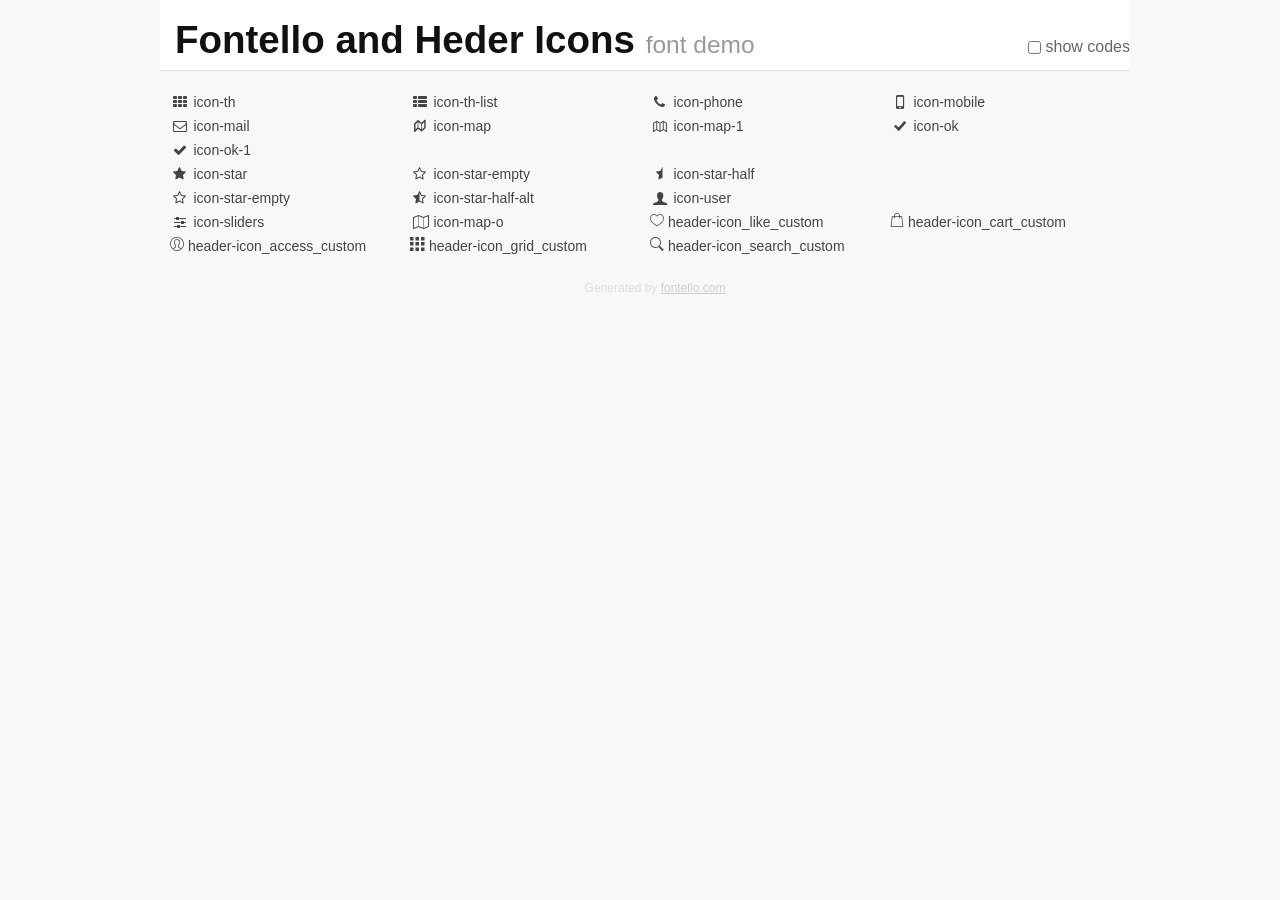
<file: static/css/fonts/fontello_and_header_icons.html>
<!DOCTYPE html>
<html>

<head>
    <!--[if lt IE 9]>
    <script src="http://html5shim.googlecode.com/svn/trunk/html5.js"></script>
    <![endif]-->
    <meta charset="UTF-8">
    <style type="text/css">
    /*
	 * Bootstrap v2.2.1
	 *
	 * Copyright 2012 Twitter, Inc
	 * Licensed under the Apache License v2.0
	 * http://www.apache.org/licenses/LICENSE-2.0
	 *
	 * Designed and built with all the love in the world @twitter by @mdo and @fat.
	 */
    .clearfix {
        *zoom: 1;
    }

    .clearfix:before,
    .clearfix:after {
        display: table;
        content: "";
        line-height: 0;
    }

    .clearfix:after {
        clear: both;
    }

    html {
        font-size: 100%;
        -webkit-text-size-adjust: 100%;
        -ms-text-size-adjust: 100%;
    }

    a:focus {
        outline: thin dotted #333;
        outline: 5px auto -webkit-focus-ring-color;
        outline-offset: -2px;
    }

    a:hover,
    a:active {
        outline: 0;
    }

    button,
    input,
    select,
    textarea {
        margin: 0;
        font-size: 100%;
        vertical-align: middle;
    }

    button,
    input {
        *overflow: visible;
        line-height: normal;
    }

    button::-moz-focus-inner,
    input::-moz-focus-inner {
        padding: 0;
        border: 0;
    }

    body {
        margin: 0;
        font-family: "Helvetica Neue", Helvetica, Arial, sans-serif;
        font-size: 14px;
        line-height: 20px;
        color: #333;
        background-color: #fff;
    }

    a {
        color: #08c;
        text-decoration: none;
    }

    a:hover {
        color: #005580;
        text-decoration: underline;
    }

    .row {
        margin-left: -20px;
        *zoom: 1;
    }

    .row:before,
    .row:after {
        display: table;
        content: "";
        line-height: 0;
    }

    .row:after {
        clear: both;
    }

    [class*="span"] {
        float: left;
        min-height: 1px;
        margin-left: 20px;
    }

    .container,
    .navbar-static-top .container,
    .navbar-fixed-top .container,
    .navbar-fixed-bottom .container {
        width: 940px;
    }

    .span12 {
        width: 940px;
    }

    .span11 {
        width: 860px;
    }

    .span10 {
        width: 780px;
    }

    .span9 {
        width: 700px;
    }

    .span8 {
        width: 620px;
    }

    .span7 {
        width: 540px;
    }

    .span6 {
        width: 460px;
    }

    .span5 {
        width: 380px;
    }

    .span4 {
        width: 300px;
    }

    .span3 {
        width: 220px;
    }

    .span2 {
        width: 140px;
    }

    .span1 {
        width: 60px;
    }

    [class*="span"].pull-right,
    .row-fluid [class*="span"].pull-right {
        float: right;
    }

    .container {
        margin-right: auto;
        margin-left: auto;
        *zoom: 1;
    }

    .container:before,
    .container:after {
        display: table;
        content: "";
        line-height: 0;
    }

    .container:after {
        clear: both;
    }

    p {
        margin: 0 0 10px;
    }

    .lead {
        margin-bottom: 20px;
        font-size: 21px;
        font-weight: 200;
        line-height: 30px;
    }

    small {
        font-size: 85%;
    }

    h1 {
        margin: 10px 0;
        font-family: inherit;
        font-weight: bold;
        line-height: 20px;
        color: inherit;
        text-rendering: optimizelegibility;
    }

    h1 small {
        font-weight: normal;
        line-height: 1;
        color: #999;
    }

    h1 {
        line-height: 40px;
    }

    h1 {
        font-size: 38.5px;
    }

    h1 small {
        font-size: 24.5px;
    }

    body {
        margin-top: 90px;
    }

    .header {
        position: fixed;
        top: 0;
        left: 50%;
        margin-left: -480px;
        background-color: #fff;
        border-bottom: 1px solid #ddd;
        padding-top: 10px;
        z-index: 10;
    }

    .footer {
        color: #ddd;
        font-size: 12px;
        text-align: center;
        margin-top: 20px;
    }

    .footer a {
        color: #ccc;
        text-decoration: underline;
    }

    .the-icons {
        font-size: 14px;
        line-height: 24px;
    }

    .switch {
        position: absolute;
        right: 0;
        bottom: 10px;
        color: #666;
    }

    .switch input {
        margin-right: 0.3em;
    }

    .codesOn .i-name {
        display: none;
    }

    .codesOn .i-code {
        display: inline;
    }

    .i-code {
        display: none;
    }
    </style>
    <link rel="stylesheet" href="../style.css">
    <script>
        function toggleCodes(on) {
        var obj = document.getElementById('icons');
        
        if (on) {
          obj.className += ' codesOn';
        } else {
          obj.className = obj.className.replace(' codesOn', '');
        }
      }
      
    </script>
</head>

<body>
    <div class="container header">
        <h1>
            Fontello and Heder Icons
            <small>font demo</small>
        </h1>
        <label class="switch">
            <input type="checkbox" onclick="toggleCodes(this.checked)">show codes
        </label>
    </div>
    <div id="icons" class="container">
        <div class="row">
            <div class="the-icons span3"><i class="icon-th"></i> <span class="i-name">icon-th</span><span class="i-code">\e800</span></div>
            <div class="the-icons span3"><i class="icon-th-list"></i> <span class="i-name">icon-th-list</span><span class="i-code">\e801</span></div>
            <div class="the-icons span3"><i class="icon-phone"></i> <span class="i-name">icon-phone</span><span class="i-code">\e802</span></div>
            <div class="the-icons span3"><i class="icon-mobile"></i> <span class="i-name">icon-mobile</span><span class="i-code">\e803</span></div>
        </div>
        <div class="row">
            <div class="the-icons span3"><i class="icon-mail"></i> <span class="i-name">icon-mail</span><span class="i-code">\e804</span></div>
            <div class="the-icons span3"><i class="icon-map"></i> <span class="i-name">icon-map</span><span class="i-code">\e805</span></div>
            <div class="the-icons span3"><i class="icon-map-1"></i> <span class="i-name">icon-map-1</span><span class="i-code">\e806</span></div>
            <div class="the-icons span3"><i class="icon-ok"></i> <span class="i-name">icon-ok</span><span class="i-code">\e808</span></div>
            <div class="the-icons span3"><i class="icon-ok-1"></i> <span class="i-name">icon-ok-1</span><span class="i-code">\e809</span></div>
        </div>
        <div class="row">
            <div class="the-icons span3"><i class="icon-star"></i> <span class="i-name">icon-star</span><span class="i-code">\e80a</span></div>
            <div class="the-icons span3"><i class="icon-star-empty"></i> <span class="i-name">icon-star-empty</span><span class="i-code">\e80b</span></div>
            <div class="the-icons span3"><i class="icon-star-half"></i> <span class="i-name">icon-star-half</span><span class="i-code">\e80c</span></div>
        </div>
        <div class="row">
            <div class="the-icons span3"><i class="icon-star-empty"></i> <span class="i-name">icon-star-empty</span><span class="i-code">\e80c</span></div>
            <div class="the-icons span3"><i class="icon-star-half-alt"></i> <span class="i-name">icon-star-half-alt</span><span class="i-code">\f123</span></div>
            <div class="the-icons span3"><i class="icon-user"></i> <span class="i-name">icon-user</span><span class="i-code">\e80f</span></div>
        </div>
        <div class="row">
            <div class="the-icons span3"><i class="icon-sliders"></i> <span class="i-name">icon-sliders</span><span class="i-code">\f1de</span></div>
            <div title="Code: 0xe810" class="the-icons span3"><i class="icon-map-o"></i> <span class="i-name">icon-map-o</span><span class="i-code">\f278</span></div>
            <div class="the-icons span3"><i class="header-icon_like_custom"></i> <span class="i-name">header-icon_like_custom</span><span class="i-code">\0041</span></div>
            <div class="the-icons span3"><i class="header-icon_cart_custom"></i> <span class="i-name">header-icon_cart_custom</span><span class="i-code">\0042</span></div>
        </div>
        <div class="row">
            <div class="the-icons span3"><i class="header-icon_access_custom"></i> <span class="i-name">header-icon_access_custom</span><span class="i-code">\0043</span></div>
            <div class="the-icons span3"><i class="header-icon_grid_custom"></i> <span class="i-name">header-icon_grid_custom</span><span class="i-code">\0044</span></div>
            <div class="the-icons span3"><i class="header-icon_search_custom"></i> <span class="i-name">header-icon_search_custom</span><span class="i-code">\0045</span></div>
   
        </div>
       
    <div class="container footer">Generated by <a href="http://fontello.com">fontello.com</a></div>
</body>

</html>
</file>
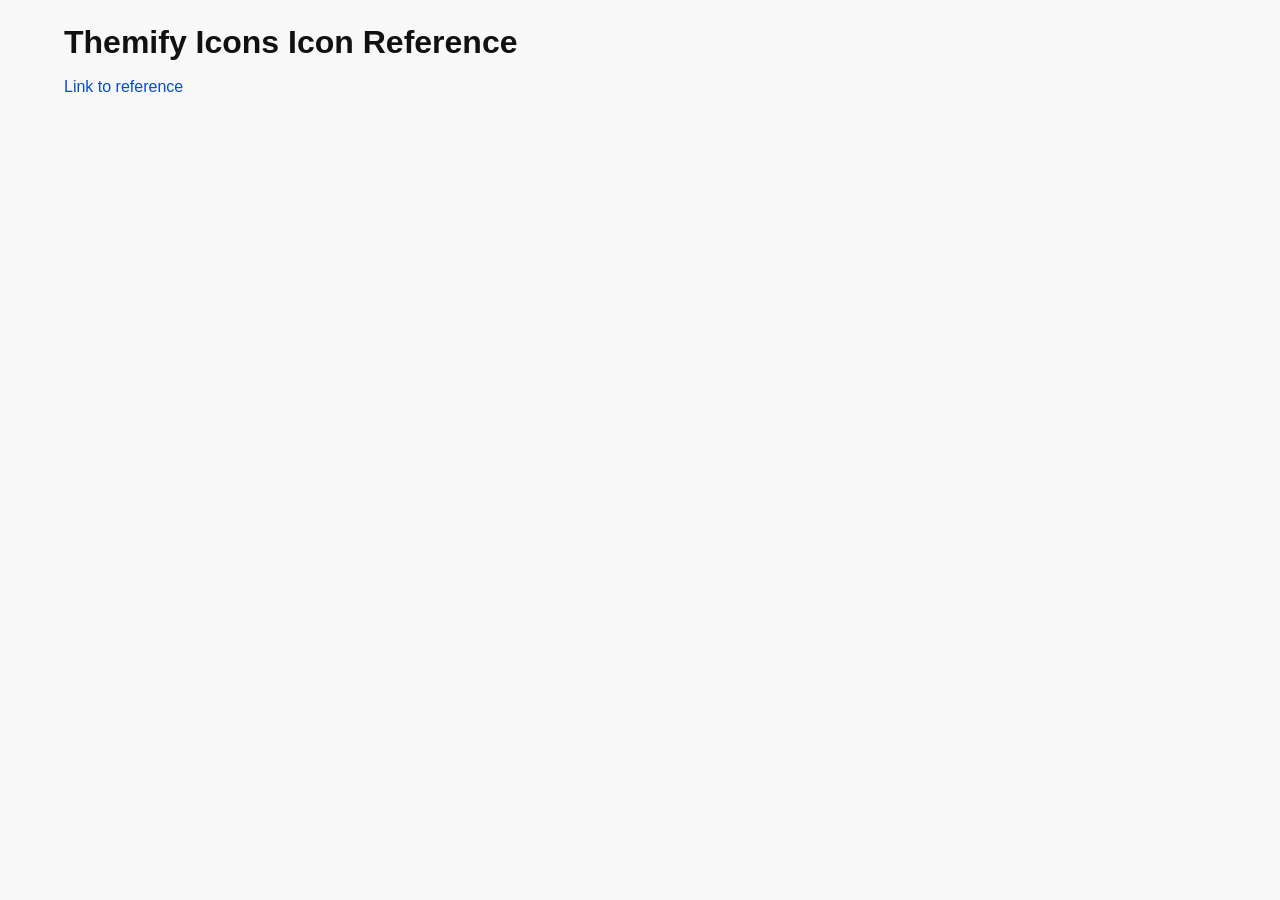
<file: static/css/fonts/themify-class-reference.html>
<!doctype html>
<html>
<head>
	<meta charset="utf-8">
	<title>Themify Icon Font</title>
	<meta name="viewport" content="width=device-width">
	<link rel="stylesheet" href="../style.css">
	<style>
		body {
	font: normal 1em/1.5em Arial, Helvetica, sans-serif;
	max-width: 90%;
	margin: 30px auto 0;
}

	</style>
</head>
<body>
	<h1>Themify Icons Icon Reference</h1>
	<a href="https://themify.me/themify-icons"> Link to reference</a>


</body>
</html>
</file>
<file: static/css/style.css>
@charset "UTF-8";
/*
Theme Name: Allaia v 1.3
Theme URI: http://www.ansonika.com/allaia/
Author: Ansonika
Author URI: http://themeforest.net/user/Ansonika/

[Table of contents] 

1. SITE STRUCTURE
- 1.0 Icons
- 1.1 Typography
- 1.2 Buttons
- 1.3 Structure
- 1.4 Navigation
- 1.5 Top banner
- 1.6 Owl Carousel
- 1.7 Mobile Menu

2. CONTENT
- 2.1 Home
- 2.2 General Listing 

3. COMMON
- 3.1 Owl Carousel Custom Nav 
- 3.2 Misc
- 3.3 Spacing
- 3.4 Sing In Modal
- 3.5 Modal popup
- 3.6 Pagination
- 3.7 Footer
- 3.8 Magnific Popup CSS

/*============================================================================================*/
/* 1.  SITE STRUCTURE and TYPOGRAPHY */
/*============================================================================================*/
/*-------- 1.0 Icons --------*/
/* Generated by Glyphter (http://www.glyphter.com) on  Wed May 01 2019*/
@font-face {
  font-family: 'header_icons';
  src: url("fonts/header_icons.eot");
  src: url("fonts/header_icons.eot?#iefix") format("embedded-opentype"), url("fonts/header_icons.woff") format("woff"), url("fonts/header_icons.ttf") format("truetype"), url("fonts/header_icons.svg#header_icons") format("svg");
  font-weight: normal;
  font-style: normal;
  font-display: swap;
}
[class*='header-']:before {
  display: inline-block;
  font-family: 'header_icons';
  font-style: normal;
  font-weight: normal;
  line-height: 1;
  -webkit-font-smoothing: antialiased;
  -moz-osx-font-smoothing: grayscale;
}

.header-icon_like_custom:before {
  content: '\0041';
}

.header-icon_cart_custom:before {
  content: '\0042';
}

.header-icon_access_custom:before {
  content: '\0043';
}

.header-icon_grid_custom:before {
  content: '\0044';
}

.header-icon_search_custom:before {
  content: '\0045';
}

/*-------- Hamburgers --------*/
/*!
 * Hamburgers
 * @description Tasty CSS-animated hamburgers
 * @author Jonathan Suh @jonsuh
 * @site https://jonsuh.com/hamburgers
 * @link https://github.com/jonsuh/hamburgers
 */
.hamburger {
  padding: 0;
  display: inline-block;
  cursor: pointer;
  transition-property: opacity, filter;
  transition-duration: 0.15s;
  transition-timing-function: linear;
  font: inherit;
  color: inherit;
  text-transform: none;
  background-color: transparent;
  border: 0;
  margin: 0;
  overflow: visible;
}

.hamburger-box {
  width: 26px;
  height: 26px;
  display: inline-block;
  position: relative;
}

.hamburger-inner {
  display: block;
  top: 50%;
  margin-top: -3px;
}

.hamburger-inner,
.hamburger-inner::before,
.hamburger-inner::after {
  width: 26px;
  height: 2px;
  background-color: #fff;
  border-radius: 0;
  position: absolute;
  transition-property: transform;
  transition-duration: 0.15s;
  transition-timing-function: ease;
}

.hamburger-inner::before,
.hamburger-inner::after {
  content: "";
  display: block;
}

.hamburger-inner::before {
  top: -9px;
}

.hamburger-inner::after {
  bottom: -9px;
}

/*
   * Spin
   */
.hamburger--spin .hamburger-inner {
  transition-duration: 0.22s;
  transition-timing-function: cubic-bezier(0.55, 0.055, 0.675, 0.19);
}

.hamburger--spin .hamburger-inner::before {
  transition: top 0.1s 0.25s ease-in, opacity 0.1s ease-in;
}

.hamburger--spin .hamburger-inner::after {
  transition: bottom 0.1s 0.25s ease-in, transform 0.22s cubic-bezier(0.55, 0.055, 0.675, 0.19);
}

.hamburger--spin.is-active .hamburger-inner {
  transform: rotate(225deg);
  transition-delay: 0.12s;
  transition-timing-function: cubic-bezier(0.215, 0.61, 0.355, 1);
}

.hamburger--spin.is-active .hamburger-inner::before {
  top: 0;
  opacity: 0;
  transition: top 0.1s ease-out, opacity 0.1s 0.12s ease-out;
}

.hamburger--spin.is-active .hamburger-inner::after {
  bottom: 0;
  transform: rotate(-90deg);
  transition: bottom 0.1s ease-out, transform 0.22s 0.12s cubic-bezier(0.215, 0.61, 0.355, 1);
}

@font-face {
  font-family: 'themify';
  src: url("fonts/themify.eot?-fvbane");
  src: url("fonts/themify.eot?#iefix-fvbane") format("embedded-opentype"), url("fonts/themify.woff?-fvbane") format("woff"), url("fonts/themify.ttf?-fvbane") format("truetype"), url("fonts/themify.svg?-fvbane#themify") format("svg");
  font-weight: normal;
  font-style: normal;
  font-display: swap;
}
[class^="ti-"], [class*=" ti-"] {
  font-family: 'themify';
  speak: none;
  font-style: normal;
  font-weight: normal;
  font-variant: normal;
  text-transform: none;
  line-height: 1;
  /* Better Font Rendering =========== */
  -webkit-font-smoothing: antialiased;
  -moz-osx-font-smoothing: grayscale;
}

.ti-wand:before {
  content: "\e600";
}

.ti-volume:before {
  content: "\e601";
}

.ti-user:before {
  content: "\e602";
}

.ti-unlock:before {
  content: "\e603";
}

.ti-unlink:before {
  content: "\e604";
}

.ti-trash:before {
  content: "\e605";
}

.ti-thought:before {
  content: "\e606";
}

.ti-target:before {
  content: "\e607";
}

.ti-tag:before {
  content: "\e608";
}

.ti-tablet:before {
  content: "\e609";
}

.ti-star:before {
  content: "\e60a";
}

.ti-spray:before {
  content: "\e60b";
}

.ti-signal:before {
  content: "\e60c";
}

.ti-shopping-cart:before {
  content: "\e60d";
}

.ti-shopping-cart-full:before {
  content: "\e60e";
}

.ti-settings:before {
  content: "\e60f";
}

.ti-search:before {
  content: "\e610";
}

.ti-zoom-in:before {
  content: "\e611";
}

.ti-zoom-out:before {
  content: "\e612";
}

.ti-cut:before {
  content: "\e613";
}

.ti-ruler:before {
  content: "\e614";
}

.ti-ruler-pencil:before {
  content: "\e615";
}

.ti-ruler-alt:before {
  content: "\e616";
}

.ti-bookmark:before {
  content: "\e617";
}

.ti-bookmark-alt:before {
  content: "\e618";
}

.ti-reload:before {
  content: "\e619";
}

.ti-plus:before {
  content: "\e61a";
}

.ti-pin:before {
  content: "\e61b";
}

.ti-pencil:before {
  content: "\e61c";
}

.ti-pencil-alt:before {
  content: "\e61d";
}

.ti-paint-roller:before {
  content: "\e61e";
}

.ti-paint-bucket:before {
  content: "\e61f";
}

.ti-na:before {
  content: "\e620";
}

.ti-mobile:before {
  content: "\e621";
}

.ti-minus:before {
  content: "\e622";
}

.ti-medall:before {
  content: "\e623";
}

.ti-medall-alt:before {
  content: "\e624";
}

.ti-marker:before {
  content: "\e625";
}

.ti-marker-alt:before {
  content: "\e626";
}

.ti-arrow-up:before {
  content: "\e627";
}

.ti-arrow-right:before {
  content: "\e628";
}

.ti-arrow-left:before {
  content: "\e629";
}

.ti-arrow-down:before {
  content: "\e62a";
}

.ti-lock:before {
  content: "\e62b";
}

.ti-location-arrow:before {
  content: "\e62c";
}

.ti-link:before {
  content: "\e62d";
}

.ti-layout:before {
  content: "\e62e";
}

.ti-layers:before {
  content: "\e62f";
}

.ti-layers-alt:before {
  content: "\e630";
}

.ti-key:before {
  content: "\e631";
}

.ti-import:before {
  content: "\e632";
}

.ti-image:before {
  content: "\e633";
}

.ti-heart:before {
  content: "\e634";
}

.ti-heart-broken:before {
  content: "\e635";
}

.ti-hand-stop:before {
  content: "\e636";
}

.ti-hand-open:before {
  content: "\e637";
}

.ti-hand-drag:before {
  content: "\e638";
}

.ti-folder:before {
  content: "\e639";
}

.ti-flag:before {
  content: "\e63a";
}

.ti-flag-alt:before {
  content: "\e63b";
}

.ti-flag-alt-2:before {
  content: "\e63c";
}

.ti-eye:before {
  content: "\e63d";
}

.ti-export:before {
  content: "\e63e";
}

.ti-exchange-vertical:before {
  content: "\e63f";
}

.ti-desktop:before {
  content: "\e640";
}

.ti-cup:before {
  content: "\e641";
}

.ti-crown:before {
  content: "\e642";
}

.ti-comments:before {
  content: "\e643";
}

.ti-comment:before {
  content: "\e644";
}

.ti-comment-alt:before {
  content: "\e645";
}

.ti-close:before {
  content: "\e646";
}

.ti-clip:before {
  content: "\e647";
}

.ti-angle-up:before {
  content: "\e648";
}

.ti-angle-right:before {
  content: "\e649";
}

.ti-angle-left:before {
  content: "\e64a";
}

.ti-angle-down:before {
  content: "\e64b";
}

.ti-check:before {
  content: "\e64c";
}

.ti-check-box:before {
  content: "\e64d";
}

.ti-camera:before {
  content: "\e64e";
}

.ti-announcement:before {
  content: "\e64f";
}

.ti-brush:before {
  content: "\e650";
}

.ti-briefcase:before {
  content: "\e651";
}

.ti-bolt:before {
  content: "\e652";
}

.ti-bolt-alt:before {
  content: "\e653";
}

.ti-blackboard:before {
  content: "\e654";
}

.ti-bag:before {
  content: "\e655";
}

.ti-move:before {
  content: "\e656";
}

.ti-arrows-vertical:before {
  content: "\e657";
}

.ti-arrows-horizontal:before {
  content: "\e658";
}

.ti-fullscreen:before {
  content: "\e659";
}

.ti-arrow-top-right:before {
  content: "\e65a";
}

.ti-arrow-top-left:before {
  content: "\e65b";
}

.ti-arrow-circle-up:before {
  content: "\e65c";
}

.ti-arrow-circle-right:before {
  content: "\e65d";
}

.ti-arrow-circle-left:before {
  content: "\e65e";
}

.ti-arrow-circle-down:before {
  content: "\e65f";
}

.ti-angle-double-up:before {
  content: "\e660";
}

.ti-angle-double-right:before {
  content: "\e661";
}

.ti-angle-double-left:before {
  content: "\e662";
}

.ti-angle-double-down:before {
  content: "\e663";
}

.ti-zip:before {
  content: "\e664";
}

.ti-world:before {
  content: "\e665";
}

.ti-wheelchair:before {
  content: "\e666";
}

.ti-view-list:before {
  content: "\e667";
}

.ti-view-list-alt:before {
  content: "\e668";
}

.ti-view-grid:before {
  content: "\e669";
}

.ti-uppercase:before {
  content: "\e66a";
}

.ti-upload:before {
  content: "\e66b";
}

.ti-underline:before {
  content: "\e66c";
}

.ti-truck:before {
  content: "\e66d";
}

.ti-timer:before {
  content: "\e66e";
}

.ti-ticket:before {
  content: "\e66f";
}

.ti-thumb-up:before {
  content: "\e670";
}

.ti-thumb-down:before {
  content: "\e671";
}

.ti-text:before {
  content: "\e672";
}

.ti-stats-up:before {
  content: "\e673";
}

.ti-stats-down:before {
  content: "\e674";
}

.ti-split-v:before {
  content: "\e675";
}

.ti-split-h:before {
  content: "\e676";
}

.ti-smallcap:before {
  content: "\e677";
}

.ti-shine:before {
  content: "\e678";
}

.ti-shift-right:before {
  content: "\e679";
}

.ti-shift-left:before {
  content: "\e67a";
}

.ti-shield:before {
  content: "\e67b";
}

.ti-notepad:before {
  content: "\e67c";
}

.ti-server:before {
  content: "\e67d";
}

.ti-quote-right:before {
  content: "\e67e";
}

.ti-quote-left:before {
  content: "\e67f";
}

.ti-pulse:before {
  content: "\e680";
}

.ti-printer:before {
  content: "\e681";
}

.ti-power-off:before {
  content: "\e682";
}

.ti-plug:before {
  content: "\e683";
}

.ti-pie-chart:before {
  content: "\e684";
}

.ti-paragraph:before {
  content: "\e685";
}

.ti-panel:before {
  content: "\e686";
}

.ti-package:before {
  content: "\e687";
}

.ti-music:before {
  content: "\e688";
}

.ti-music-alt:before {
  content: "\e689";
}

.ti-mouse:before {
  content: "\e68a";
}

.ti-mouse-alt:before {
  content: "\e68b";
}

.ti-money:before {
  content: "\e68c";
}

.ti-microphone:before {
  content: "\e68d";
}

.ti-menu:before {
  content: "\e68e";
}

.ti-menu-alt:before {
  content: "\e68f";
}

.ti-map:before {
  content: "\e690";
}

.ti-map-alt:before {
  content: "\e691";
}

.ti-loop:before {
  content: "\e692";
}

.ti-location-pin:before {
  content: "\e693";
}

.ti-list:before {
  content: "\e694";
}

.ti-light-bulb:before {
  content: "\e695";
}

.ti-Italic:before {
  content: "\e696";
}

.ti-info:before {
  content: "\e697";
}

.ti-infinite:before {
  content: "\e698";
}

.ti-id-badge:before {
  content: "\e699";
}

.ti-hummer:before {
  content: "\e69a";
}

.ti-home:before {
  content: "\e69b";
}

.ti-help:before {
  content: "\e69c";
}

.ti-headphone:before {
  content: "\e69d";
}

.ti-harddrives:before {
  content: "\e69e";
}

.ti-harddrive:before {
  content: "\e69f";
}

.ti-gift:before {
  content: "\e6a0";
}

.ti-game:before {
  content: "\e6a1";
}

.ti-filter:before {
  content: "\e6a2";
}

.ti-files:before {
  content: "\e6a3";
}

.ti-file:before {
  content: "\e6a4";
}

.ti-eraser:before {
  content: "\e6a5";
}

.ti-envelope:before {
  content: "\e6a6";
}

.ti-download:before {
  content: "\e6a7";
}

.ti-direction:before {
  content: "\e6a8";
}

.ti-direction-alt:before {
  content: "\e6a9";
}

.ti-dashboard:before {
  content: "\e6aa";
}

.ti-control-stop:before {
  content: "\e6ab";
}

.ti-control-shuffle:before {
  content: "\e6ac";
}

.ti-control-play:before {
  content: "\e6ad";
}

.ti-control-pause:before {
  content: "\e6ae";
}

.ti-control-forward:before {
  content: "\e6af";
}

.ti-control-backward:before {
  content: "\e6b0";
}

.ti-cloud:before {
  content: "\e6b1";
}

.ti-cloud-up:before {
  content: "\e6b2";
}

.ti-cloud-down:before {
  content: "\e6b3";
}

.ti-clipboard:before {
  content: "\e6b4";
}

.ti-car:before {
  content: "\e6b5";
}

.ti-calendar:before {
  content: "\e6b6";
}

.ti-book:before {
  content: "\e6b7";
}

.ti-bell:before {
  content: "\e6b8";
}

.ti-basketball:before {
  content: "\e6b9";
}

.ti-bar-chart:before {
  content: "\e6ba";
}

.ti-bar-chart-alt:before {
  content: "\e6bb";
}

.ti-back-right:before {
  content: "\e6bc";
}

.ti-back-left:before {
  content: "\e6bd";
}

.ti-arrows-corner:before {
  content: "\e6be";
}

.ti-archive:before {
  content: "\e6bf";
}

.ti-anchor:before {
  content: "\e6c0";
}

.ti-align-right:before {
  content: "\e6c1";
}

.ti-align-left:before {
  content: "\e6c2";
}

.ti-align-justify:before {
  content: "\e6c3";
}

.ti-align-center:before {
  content: "\e6c4";
}

.ti-alert:before {
  content: "\e6c5";
}

.ti-alarm-clock:before {
  content: "\e6c6";
}

.ti-agenda:before {
  content: "\e6c7";
}

.ti-write:before {
  content: "\e6c8";
}

.ti-window:before {
  content: "\e6c9";
}

.ti-widgetized:before {
  content: "\e6ca";
}

.ti-widget:before {
  content: "\e6cb";
}

.ti-widget-alt:before {
  content: "\e6cc";
}

.ti-wallet:before {
  content: "\e6cd";
}

.ti-video-clapper:before {
  content: "\e6ce";
}

.ti-video-camera:before {
  content: "\e6cf";
}

.ti-vector:before {
  content: "\e6d0";
}

.ti-themify-logo:before {
  content: "\e6d1";
}

.ti-themify-favicon:before {
  content: "\e6d2";
}

.ti-themify-favicon-alt:before {
  content: "\e6d3";
}

.ti-support:before {
  content: "\e6d4";
}

.ti-stamp:before {
  content: "\e6d5";
}

.ti-split-v-alt:before {
  content: "\e6d6";
}

.ti-slice:before {
  content: "\e6d7";
}

.ti-shortcode:before {
  content: "\e6d8";
}

.ti-shift-right-alt:before {
  content: "\e6d9";
}

.ti-shift-left-alt:before {
  content: "\e6da";
}

.ti-ruler-alt-2:before {
  content: "\e6db";
}

.ti-receipt:before {
  content: "\e6dc";
}

.ti-pin2:before {
  content: "\e6dd";
}

.ti-pin-alt:before {
  content: "\e6de";
}

.ti-pencil-alt2:before {
  content: "\e6df";
}

.ti-palette:before {
  content: "\e6e0";
}

.ti-more:before {
  content: "\e6e1";
}

.ti-more-alt:before {
  content: "\e6e2";
}

.ti-microphone-alt:before {
  content: "\e6e3";
}

.ti-magnet:before {
  content: "\e6e4";
}

.ti-line-double:before {
  content: "\e6e5";
}

.ti-line-dotted:before {
  content: "\e6e6";
}

.ti-line-dashed:before {
  content: "\e6e7";
}

.ti-layout-width-full:before {
  content: "\e6e8";
}

.ti-layout-width-default:before {
  content: "\e6e9";
}

.ti-layout-width-default-alt:before {
  content: "\e6ea";
}

.ti-layout-tab:before {
  content: "\e6eb";
}

.ti-layout-tab-window:before {
  content: "\e6ec";
}

.ti-layout-tab-v:before {
  content: "\e6ed";
}

.ti-layout-tab-min:before {
  content: "\e6ee";
}

.ti-layout-slider:before {
  content: "\e6ef";
}

.ti-layout-slider-alt:before {
  content: "\e6f0";
}

.ti-layout-sidebar-right:before {
  content: "\e6f1";
}

.ti-layout-sidebar-none:before {
  content: "\e6f2";
}

.ti-layout-sidebar-left:before {
  content: "\e6f3";
}

.ti-layout-placeholder:before {
  content: "\e6f4";
}

.ti-layout-menu:before {
  content: "\e6f5";
}

.ti-layout-menu-v:before {
  content: "\e6f6";
}

.ti-layout-menu-separated:before {
  content: "\e6f7";
}

.ti-layout-menu-full:before {
  content: "\e6f8";
}

.ti-layout-media-right-alt:before {
  content: "\e6f9";
}

.ti-layout-media-right:before {
  content: "\e6fa";
}

.ti-layout-media-overlay:before {
  content: "\e6fb";
}

.ti-layout-media-overlay-alt:before {
  content: "\e6fc";
}

.ti-layout-media-overlay-alt-2:before {
  content: "\e6fd";
}

.ti-layout-media-left-alt:before {
  content: "\e6fe";
}

.ti-layout-media-left:before {
  content: "\e6ff";
}

.ti-layout-media-center-alt:before {
  content: "\e700";
}

.ti-layout-media-center:before {
  content: "\e701";
}

.ti-layout-list-thumb:before {
  content: "\e702";
}

.ti-layout-list-thumb-alt:before {
  content: "\e703";
}

.ti-layout-list-post:before {
  content: "\e704";
}

.ti-layout-list-large-image:before {
  content: "\e705";
}

.ti-layout-line-solid:before {
  content: "\e706";
}

.ti-layout-grid4:before {
  content: "\e707";
}

.ti-layout-grid3:before {
  content: "\e708";
}

.ti-layout-grid2:before {
  content: "\e709";
}

.ti-layout-grid2-thumb:before {
  content: "\e70a";
}

.ti-layout-cta-right:before {
  content: "\e70b";
}

.ti-layout-cta-left:before {
  content: "\e70c";
}

.ti-layout-cta-center:before {
  content: "\e70d";
}

.ti-layout-cta-btn-right:before {
  content: "\e70e";
}

.ti-layout-cta-btn-left:before {
  content: "\e70f";
}

.ti-layout-column4:before {
  content: "\e710";
}

.ti-layout-column3:before {
  content: "\e711";
}

.ti-layout-column2:before {
  content: "\e712";
}

.ti-layout-accordion-separated:before {
  content: "\e713";
}

.ti-layout-accordion-merged:before {
  content: "\e714";
}

.ti-layout-accordion-list:before {
  content: "\e715";
}

.ti-ink-pen:before {
  content: "\e716";
}

.ti-info-alt:before {
  content: "\e717";
}

.ti-help-alt:before {
  content: "\e718";
}

.ti-headphone-alt:before {
  content: "\e719";
}

.ti-hand-point-up:before {
  content: "\e71a";
}

.ti-hand-point-right:before {
  content: "\e71b";
}

.ti-hand-point-left:before {
  content: "\e71c";
}

.ti-hand-point-down:before {
  content: "\e71d";
}

.ti-gallery:before {
  content: "\e71e";
}

.ti-face-smile:before {
  content: "\e71f";
}

.ti-face-sad:before {
  content: "\e720";
}

.ti-credit-card:before {
  content: "\e721";
}

.ti-control-skip-forward:before {
  content: "\e722";
}

.ti-control-skip-backward:before {
  content: "\e723";
}

.ti-control-record:before {
  content: "\e724";
}

.ti-control-eject:before {
  content: "\e725";
}

.ti-comments-smiley:before {
  content: "\e726";
}

.ti-brush-alt:before {
  content: "\e727";
}

.ti-youtube:before {
  content: "\e728";
}

.ti-vimeo:before {
  content: "\e729";
}

.ti-twitter:before {
  content: "\e72a";
}

.ti-time:before {
  content: "\e72b";
}

.ti-tumblr:before {
  content: "\e72c";
}

.ti-skype:before {
  content: "\e72d";
}

.ti-share:before {
  content: "\e72e";
}

.ti-share-alt:before {
  content: "\e72f";
}

.ti-rocket:before {
  content: "\e730";
}

.ti-pinterest:before {
  content: "\e731";
}

.ti-new-window:before {
  content: "\e732";
}

.ti-microsoft:before {
  content: "\e733";
}

.ti-list-ol:before {
  content: "\e734";
}

.ti-linkedin:before {
  content: "\e735";
}

.ti-layout-sidebar-2:before {
  content: "\e736";
}

.ti-layout-grid4-alt:before {
  content: "\e737";
}

.ti-layout-grid3-alt:before {
  content: "\e738";
}

.ti-layout-grid2-alt:before {
  content: "\e739";
}

.ti-layout-column4-alt:before {
  content: "\e73a";
}

.ti-layout-column3-alt:before {
  content: "\e73b";
}

.ti-layout-column2-alt:before {
  content: "\e73c";
}

.ti-instagram:before {
  content: "\e73d";
}

.ti-google:before {
  content: "\e73e";
}

.ti-github:before {
  content: "\e73f";
}

.ti-flickr:before {
  content: "\e740";
}

.ti-facebook:before {
  content: "\e741";
}

.ti-dropbox:before {
  content: "\e742";
}

.ti-dribbble:before {
  content: "\e743";
}

.ti-apple:before {
  content: "\e744";
}

.ti-android:before {
  content: "\e745";
}

.ti-save:before {
  content: "\e746";
}

.ti-save-alt:before {
  content: "\e747";
}

.ti-yahoo:before {
  content: "\e748";
}

.ti-wordpress:before {
  content: "\e749";
}

.ti-vimeo-alt:before {
  content: "\e74a";
}

.ti-twitter-alt:before {
  content: "\e74b";
}

.ti-tumblr-alt:before {
  content: "\e74c";
}

.ti-trello:before {
  content: "\e74d";
}

.ti-stack-overflow:before {
  content: "\e74e";
}

.ti-soundcloud:before {
  content: "\e74f";
}

.ti-sharethis:before {
  content: "\e750";
}

.ti-sharethis-alt:before {
  content: "\e751";
}

.ti-reddit:before {
  content: "\e752";
}

.ti-pinterest-alt:before {
  content: "\e753";
}

.ti-microsoft-alt:before {
  content: "\e754";
}

.ti-linux:before {
  content: "\e755";
}

.ti-jsfiddle:before {
  content: "\e756";
}

.ti-joomla:before {
  content: "\e757";
}

.ti-html5:before {
  content: "\e758";
}

.ti-flickr-alt:before {
  content: "\e759";
}

.ti-email:before {
  content: "\e75a";
}

.ti-drupal:before {
  content: "\e75b";
}

.ti-dropbox-alt:before {
  content: "\e75c";
}

.ti-css3:before {
  content: "\e75d";
}

.ti-rss:before {
  content: "\e75e";
}

.ti-rss-alt:before {
  content: "\e75f";
}

/*-------- Fontello --------*/
@font-face {
  font-family: 'fontello';
  src: url("fonts/fontello.eot?33109840");
  src: url("fonts/fontello.eot?33109840#iefix") format("embedded-opentype"), url("fonts/fontello.woff2?33109840") format("woff2"), url("fonts/fontello.woff?33109840") format("woff"), url("fonts/fontello.ttf?33109840") format("truetype"), url("fonts/fontello.svg?33109840#fontello") format("svg");
  font-weight: normal;
  font-style: normal;
  font-display: swap;
}
/* Chrome hack: SVG is rendered more smooth in Windozze. 100% magic, uncomment if you need it. */
/* Note, that will break hinting! In other OS-es font will be not as sharp as it could be */
/*
@media screen and (-webkit-min-device-pixel-ratio:0) {
  @font-face {
    font-family: 'fontello';
    src: url('../font/fontello.svg?33109840#fontello') format('svg');
  }
}
*/
[class^="icon-"]:before, [class*=" icon-"]:before {
  font-family: "fontello";
  font-style: normal;
  font-weight: normal;
  speak: none;
  display: inline-block;
  text-decoration: inherit;
  width: 1em;
  margin-right: .2em;
  text-align: center;
  /* opacity: .8; */
  /* For safety - reset parent styles, that can break glyph codes*/
  font-variant: normal;
  text-transform: none;
  /* fix buttons height, for twitter bootstrap */
  line-height: 1em;
  /* Animation center compensation - margins should be symmetric */
  /* remove if not needed */
  margin-left: .2em;
  /* you can be more comfortable with increased icons size */
  /* font-size: 120%; */
  /* Font smoothing. That was taken from TWBS */
  -webkit-font-smoothing: antialiased;
  -moz-osx-font-smoothing: grayscale;
  /* Uncomment for 3D effect */
  /* text-shadow: 1px 1px 1px rgba(127, 127, 127, 0.3); */
}

.icon-th:before {
  content: '\e800';
}

/* '' */
.icon-th-list:before {
  content: '\e801';
}

/* '' */
.icon-phone:before {
  content: '\e802';
}

/* '' */
.icon-mobile:before {
  content: '\e803';
}

/* '' */
.icon-mail:before {
  content: '\e804';
}

/* '' */
.icon-map:before {
  content: '\e805';
}

/* '' */
.icon-map-1:before {
  content: '\e806';
}

/* '' */
.icon-ok:before {
  content: '\e808';
}

/* '' */
.icon-ok-1:before {
  content: '\e809';
}

/* '' */
.icon-star:before {
  content: '\e80a';
}

/* '' */
.icon-star-empty:before {
  content: '\e80b';
}

/* '' */
.icon-star-half:before {
  content: '\e80c';
}

/* '' */
.icon-user:before {
  content: '\f061';
}

/* '' */
.icon-star-half-alt:before {
  content: '\f123';
}

/* '' */
.icon-sliders:before {
  content: '\f1de';
}

/* '' */
.icon-map-o:before {
  content: '\f278';
}

/*-------- 1.1 Typography -------- */
html * {
  -webkit-font-smoothing: antialiased;
  -moz-osx-font-smoothing: grayscale;
}

body {
  background: #f8f8f8;
  font-size: 14px;
  font-size: 1rem;
  font-family: "Roboto", Arial, Helvetica, sans-serif;
  color: #444;
}

h1,
h2,
h3,
h4,
h5,
h6 {
  color: #111;
}

p {
  margin-bottom: 20px;
}

strong {
  font-weight: 500;
}

label {
  font-weight: 500;
  margin-bottom: 3px;
}

hr {
  margin: 30px 0 30px 0;
  border: 0;
  border-top: 1px solid #dddddd;
}

.main_title {
  position: relative;
  margin-bottom: 45px;
  text-align: center;
}
@media (max-width: 767px) {
  .main_title {
    margin-bottom: 30px;
  }
}
.main_title h1, .main_title h2 {
  font-size: 36px;
  font-size: 2.25rem;
  font-weight: 500;
  margin: 0;
  position: relative;
  z-index: 2;
}
@media (max-width: 767px) {
  .main_title h1, .main_title h2 {
    font-size: 28px;
    font-size: 1.75rem;
  }
}
.main_title h1 {
  font-size: 42px;
  font-size: 2.625rem;
}
@media (max-width: 767px) {
  .main_title h1 {
    font-size: 32px;
    font-size: 2rem;
  }
}
.main_title span {
  display: block;
  content: attr(data-mask);
  position: absolute;
  text-align: center;
  margin-top: -15px;
  top: 0;
  font-weight: 900;
  font-size: 65px;
  line-height: 1;
  z-index: 1;
  color: #f4f4f4;
  text-transform: uppercase;
  width: 100%;
}
@media (max-width: 767px) {
  .main_title span {
    font-size: 45px;
    font-size: 2.8125rem;
  }
}
.main_title p {
  font-size: 23px;
  font-size: 1.4375rem;
  font-weight: 300;
  padding: 0 15%;
  position: relative;
  z-index: 2;
}
@media (max-width: 767px) {
  .main_title p {
    font-size: 18px;
    font-size: 1.125rem;
    padding: 0;
  }
}

.page_header {
  margin-bottom: 30px;
}
.page_header h1 {
  font-size: 24px;
  font-size: 1.5rem;
  margin: 0 0 5px 0;
}

.breadcrumbs {
  line-height: 1;
  color: #555;
}
.breadcrumbs ul {
  margin: 0 0 10px 0;
  padding: 0;
  font-size: 12px;
  font-size: 0.75rem;
}
.breadcrumbs ul li {
  display: inline-block;
  margin-right: 7px;
  padding-right: 8px;
  position: relative;
}
.breadcrumbs ul li a {
  color: #777;
}
.breadcrumbs ul li a:hover {
  color: #004dda;
}
.breadcrumbs ul li:after {
  font-family: 'themify';
  content: "\e649";
  font-size: 10px;
  font-size: 0.625rem;
  position: absolute;
  display: inline-block;
  top: 2px;
  margin-left: 3px;
}
.breadcrumbs ul li:last-child {
  font-weight: 500;
}
.breadcrumbs ul li:last-child:after {
  content: '';
  margin-right: 0;
}

/*General links color*/
a {
  color: #004dda;
  text-decoration: none;
  -moz-transition: all 0.3s ease-in-out;
  -o-transition: all 0.3s ease-in-out;
  -webkit-transition: all 0.3s ease-in-out;
  -ms-transition: all 0.3s ease-in-out;
  transition: all 0.3s ease-in-out;
  outline: none;
}
a:hover, a:focus {
  color: #111;
  text-decoration: none;
  outline: none;
}

/*-------- 1.2 Buttons --------*/
a.btn_1,
.btn_1 {
  border: none;
  color: #fff;
  background: #004dda;
  outline: none;
  cursor: pointer;
  display: inline-block;
  text-decoration: none;
  padding: 12px 25px;
  color: #fff;
  font-weight: 500;
  text-align: center;
  font-size: 14px;
  font-size: 0.875rem;
  -moz-transition: all 0.3s ease-in-out;
  -o-transition: all 0.3s ease-in-out;
  -webkit-transition: all 0.3s ease-in-out;
  -ms-transition: all 0.3s ease-in-out;
  transition: all 0.3s ease-in-out;
  -webkit-border-radius: 3px;
  -moz-border-radius: 3px;
  -ms-border-radius: 3px;
  border-radius: 3px;
  line-height: normal;
}
a.btn_1:focus,
.btn_1:focus {
  outline: none;
}
a.btn_1:hover,
.btn_1:hover {
  background-color: #FFC107;
  color: #111 !important;
}
a.btn_1.full-width,
.btn_1.full-width {
  display: block;
  width: 100%;
  text-align: center;
  margin-bottom: 5px;
}
a.btn_1.medium,
.btn_1.medium {
  font-size: 16px;
  font-size: 1rem;
  padding: 18px 40px;
}
a.btn_1.outline,
.btn_1.outline {
  border: 2px solid #111;
  color: #111;
  padding: 10px 30px;
  background: none;
}
a.btn_1.outline:hover,
.btn_1.outline:hover {
  border-color: #004dda;
  color: #004dda !important;
}
a.btn_1.outline:focus,
.btn_1.outline:focus {
  outline: none;
}
a.btn_1.gray,
.btn_1.gray {
  background: #f0f0f0;
  color: #111 !important;
}
a.btn_1.gray:hover,
.btn_1.gray:hover {
  background-color: #FFC107;
  color: #111 !important;
}
a.btn_1 i,
.btn_1 i {
  font-weight: 600;
}

/*-------- 1.3 Structure --------*/
main {
  background-color: #fff;
  z-index: 2;
  position: relative;
}
main.freeze {
  z-index: inherit;
}

.container {
  max-width: 1220px;
  padding-right: 15px;
  padding-left: 15px;
}
@media (max-width: 991px) {
  .container {
    max-width: 100%;
  }
}

.top_line {
  padding: 12px 0 10px 0;
  line-height: 1;
}
.top_line.promo {
  background-color: #004dda;
  text-align: center;
  color: #fff;
  font-size: 14px;
  font-size: 0.875rem;
  font-weight: 500;
}
.top_line.promo strong {
  color: #ffff99;
  font-weight: 700;
  text-transform: uppercase;
}
.top_line.version_1 {
  color: #fff;
  background-color: #004dda;
  font-size: 13px;
  font-size: 0.8125rem;
}
@media (max-width: 767px) {
  .top_line.version_1 {
    display: none;
  }
}
.top_line.version_1.plus_select {
  padding: 7px 0;
}
.top_line.version_1.plus_select .styled-select select {
  color: #fff;
}
.top_line.version_1.plus_select .styled-select:after {
  color: #fff;
}
.top_line.version_1 ul.top_links {
  list-style: none;
  margin: 0;
  float: right;
}
.top_line.version_1 ul.top_links li {
  display: inline-block;
  position: relative;
  margin-left: 5px;
}
.top_line.version_1 ul.top_links li:first-child {
  margin-left: 0;
}

header .main_header {
  position: relative;
  z-index: 99999;
}
@media (max-width: 991px) {
  header .main_header {
    padding: 15px 0;
  }
}
@media (max-width: 991px) {
  header .main_header #logo {
    text-align: center;
  }
  header .main_header #logo a img {
    height: 30px;
    width: auto;
  }
}
header .main_header a.phone_top {
  display: inline-block;
  line-height: 1.3;
}
header .main_header a.phone_top strong span {
  display: block;
  font-weight: 900;
}
@media (max-width: 991px) {
  header .main_header a.phone_top {
    position: absolute;
    right: 15px;
    top: 20px;
    z-index: 2;
  }
  header .main_header a.phone_top strong {
    display: none;
  }
  header .main_header a.phone_top:before {
    font-family: "fontello";
    font-size: 26px;
    font-size: 1.625rem;
    content: '\e802';
    line-height: 1;
    padding: 0;
    margin: 0;
    display: inline-block;
  }
}
header .main_header nav a.open_close {
  position: absolute;
  top: 20px;
  left: 15px;
  display: none;
}
@media (max-width: 991px) {
  header .main_header nav a.open_close {
    display: inline-block;
  }
}
header ul.top_tools {
  margin: 0;
  padding: 0;
  list-style: none;
  float: right;
}
@media (max-width: 767px) {
  header ul.top_tools {
    float: none;
    width: 100%;
  }
}
header ul.top_tools > li {
  float: right;
  margin-left: 20px;
}
header ul.top_tools > li:nth-child(4), header ul.top_tools > li:nth-child(5) {
  display: none;
}
@media (max-width: 767px) {
  header ul.top_tools > li:nth-child(4), header ul.top_tools > li:nth-child(5) {
    display: inline-block;
  }
}
@media (max-width: 767px) {
  header ul.top_tools > li:last-child {
    float: left;
    margin-left: 0;
  }
}
header ul.top_tools > li a {
  display: block;
  position: relative;
  height: 60px;
  line-height: 60px;
}
@media (max-width: 767px) {
  header ul.top_tools > li a {
    height: 28px;
    line-height: 28px;
  }
}
header ul.top_tools > li a > span {
  display: none;
}
header ul.top_tools > li a:before {
  font-family: 'header_icons';
  font-size: 26px;
  font-size: 1.625rem;
  font-weight: 500 !important;
}
header ul.top_tools > li a.btn_search_mob:before, header ul.top_tools > li a.search_panel:before {
  content: '\0045';
  font-size: 26px;
  font-size: 1.625rem;
}
header ul.top_tools > li a.btn_cat_mob {
  line-height: 32px !important;
  height: 28px !important;
  padding-left: 35px;
  font-weight: 700;
  font-size: 13px;
  font-size: 0.8125rem;
  text-transform: uppercase;
}
@media (max-width: 991px) {
  header ul.top_tools > li a.btn_cat_mob {
    padding-left: 0;
  }
}
header ul.top_tools > li a.btn_cat_mob .hamburger-box {
  position: absolute;
  top: 5px;
  left: 0;
  margin-right: 10px;
}
@media (max-width: 991px) {
  header ul.top_tools > li a.btn_cat_mob .hamburger-box {
    display: none;
  }
}
header ul.top_tools > li a.wishlist:before {
  content: '\0041';
}
header ul.top_tools > li a.access_link:before {
  content: '\0043';
}
header ul.top_tools > li a.cart_bt:before {
  content: '\0042';
}
header ul.top_tools > li a.cart_bt strong {
  font-size: 10px;
  font-size: 0.625rem;
  font-weight: 700;
  width: 16px;
  height: 16px;
  text-indent: 0;
  display: block;
  text-align: center;
  position: absolute;
  bottom: 10px;
  right: -3px;
  line-height: 17px !important;
  -webkit-border-radius: 50%;
  -moz-border-radius: 50%;
  -ms-border-radius: 50%;
  border-radius: 50%;
}
@media (max-width: 767px) {
  header ul.top_tools > li a.cart_bt strong {
    bottom: -3px;
  }
}
header ul.top_tools > li .dropdown-cart .dropdown-menu,
header ul.top_tools > li .dropdown-access .dropdown-menu {
  border: none;
  min-width: 0;
  padding: 15px;
  width: 260px;
  top: 100%;
  -webkit-border-radius: 0;
  -moz-border-radius: 0;
  -ms-border-radius: 0;
  border-radius: 0;
  -webkit-box-shadow: 0px 5px 10px 0px rgba(0, 0, 0, 0.175);
  -moz-box-shadow: 0px 5px 10px 0px rgba(0, 0, 0, 0.175);
  box-shadow: 0px 5px 10px 0px rgba(0, 0, 0, 0.175);
  font-size: 13px;
  font-size: 0.8125rem;
}
@media (max-width: 991px) {
  header ul.top_tools > li .dropdown-cart .dropdown-menu,
  header ul.top_tools > li .dropdown-access .dropdown-menu {
    display: none !important;
  }
}
header ul.top_tools > li .dropdown-cart .dropdown-menu:before,
header ul.top_tools > li .dropdown-access .dropdown-menu:before {
  bottom: 100%;
  border: solid transparent;
  content: " ";
  height: 0;
  width: 0;
  position: absolute;
  pointer-events: none;
  border-width: 7px;
  margin-left: -7px;
}
header ul.top_tools > li .dropdown-cart .dropdown-menu a,
header ul.top_tools > li .dropdown-access .dropdown-menu a {
  height: auto;
  line-height: inherit;
}
header ul.top_tools > li .dropdown-cart .dropdown-menu a.btn_1,
header ul.top_tools > li .dropdown-access .dropdown-menu a.btn_1 {
  color: #111;
  background-color: #FFC107;
  height: auto;
  line-height: 1.4;
}
header ul.top_tools > li .dropdown-cart .dropdown-menu a.btn_1.outline,
header ul.top_tools > li .dropdown-access .dropdown-menu a.btn_1.outline {
  background-color: transparent;
}
header ul.top_tools > li .dropdown-cart .dropdown-menu a.btn_1:hover,
header ul.top_tools > li .dropdown-access .dropdown-menu a.btn_1:hover {
  color: #fff !important;
  background-color: #004dda;
}
header .main_nav {
  position: relative;
  z-index: 999;
}
@media (max-width: 767px) {
  header .main_nav {
    padding: 10px 0;
  }
}
header .main_nav .custom-search-input {
  padding: 0;
  width: 100%;
  margin: 0;
  top: 10px;
  position: relative;
  height: 40px;
  -webkit-border-radius: 3px;
  -moz-border-radius: 3px;
  -ms-border-radius: 3px;
  border-radius: 3px;
}
header .main_nav .custom-search-input input[type='text'] {
  width: 100%;
  height: 40px;
  border: 0;
  background-color: transparent;
  padding: 15px;
}
header .main_nav .custom-search-input input[type='text']:focus {
  outline: none;
}
@media (max-width: 575px) {
  header .main_nav .custom-search-input input[type='text'] {
    padding-left: 15px;
  }
}
header .main_nav .custom-search-input button[type='submit'] {
  position: absolute;
  -moz-transition: all 0.3s ease-in-out;
  -o-transition: all 0.3s ease-in-out;
  -webkit-transition: all 0.3s ease-in-out;
  -ms-transition: all 0.3s ease-in-out;
  transition: all 0.3s ease-in-out;
  font-size: 24px;
  font-size: 1.5rem;
  top: 5px;
  right: 3px;
  border: 0;
  cursor: pointer;
  outline: none;
  background: none;
}
header .main_nav .custom-search-input button[type='submit']:hover {
  color: #004dda;
}
header .sticky_element {
  width: 100%;
  position: fixed;
  left: 0;
  top: 0;
  z-index: 9999;
  -webkit-animation: smoothScroll 0.5s none;
  border-bottom: 1px solid transparent !important;
  -webkit-box-shadow: 0 20px 20px -20px rgba(0, 0, 0, 0.25);
  -moz-box-shadow: 0 20px 20px -20px rgba(0, 0, 0, 0.25);
  box-shadow: 0 20px 20px -20px rgba(0, 0, 0, 0.25);
}

@keyframes smoothScroll {
  0% {
    transform: translateY(-60px);
  }
  100% {
    transform: translateY(0px);
  }
}
header.version_1 .main_header {
  background-color: #004dda;
}
header.version_1 .main_header a.phone_top {
  color: #fff;
}
header.version_1 .main_header a.phone_top:before {
  color: #fff;
}
@media (max-width: 767px) {
  header.version_1 .main_header ul.top_tools {
    width: auto;
  }
}
header.version_1 .main_header ul.top_tools > li:last-child {
  display: inline-block;
}
@media (max-width: 767px) {
  header.version_1 .main_header ul.top_tools > li:last-child {
    float: none;
  }
}
@media (max-width: 1199px) {
  header.version_1 .main_header ul.top_tools > li:nth-child(2) {
    display: none;
  }
}
@media (max-width: 991px) {
  header.version_1 .main_header ul.top_tools > li:nth-child(3) {
    display: none;
  }
}
header.version_1 .main_header ul.top_tools > li a {
  color: #fff;
}
@media (max-width: 767px) {
  header.version_1 .main_header ul.top_tools > li a {
    line-height: 60px;
    height: 60px;
  }
}
header.version_1 .main_header ul.top_tools > li a:hover {
  color: #ffff99;
}
header.version_1 .main_header ul.top_tools > li a.cart_bt strong {
  background-color: #083487;
  color: #fff !important;
}
@media (max-width: 767px) {
  header.version_1 .main_header ul.top_tools > li a.cart_bt strong {
    bottom: 10px;
  }
}
header.version_1 .main_header ul.top_tools > li .dropdown-cart .dropdown-menu,
header.version_1 .main_header ul.top_tools > li .dropdown-access .dropdown-menu {
  border-top: 2px solid #004dda;
}
header.version_1 .main_header ul.top_tools > li .dropdown-cart .dropdown-menu:before,
header.version_1 .main_header ul.top_tools > li .dropdown-access .dropdown-menu:before {
  border-bottom-color: #004dda;
}
header.version_1 .main_header ul.top_tools > li .dropdown-cart:hover > a,
header.version_1 .main_header ul.top_tools > li .dropdown-access:hover > a {
  color: #ffff99;
}
@media (max-width: 991px) {
  header.version_1 .main_header ul.top_tools {
    position: absolute;
    top: -43px;
    right: 0;
  }
}
header.version_1 .main_nav {
  background-color: #fff;
}
header.version_1 .main_nav.inner {
  border-bottom: 1px solid #ededed;
}
header.version_1 .main_nav .custom-search-input {
  background-color: #f2f2f2;
}
header.version_1 .main_nav ul.top_tools > li a {
  color: #111;
}
header.version_1 .main_nav ul.top_tools > li a:hover {
  color: #004dda;
}
header.version_1 .main_nav ul.top_tools > li a.btn_cat_mob .hamburger-inner,
header.version_1 .main_nav ul.top_tools > li a.btn_cat_mob .hamburger-inner::before,
header.version_1 .main_nav ul.top_tools > li a.btn_cat_mob .hamburger-inner::after {
  background-color: #111;
}
header.version_1 .main_nav ul.top_tools > li a.btn_cat_mob:hover .hamburger-inner,
header.version_1 .main_nav ul.top_tools > li a.btn_cat_mob:hover .hamburger-inner::before,
header.version_1 .main_nav ul.top_tools > li a.btn_cat_mob:hover .hamburger-inner::after {
  background-color: #004dda;
}
header.version_1 .main_nav ul.top_tools > li a.cart_bt strong {
  background-color: #083487;
  color: #fff !important;
}
header.version_1 .main_nav ul.top_tools > li .dropdown-cart .dropdown-menu,
header.version_1 .main_nav ul.top_tools > li .dropdown-access .dropdown-menu {
  border-top: 2px solid #004dda;
  margin-top: 0;
}
header.version_1 .main_nav ul.top_tools > li .dropdown-cart .dropdown-menu:before,
header.version_1 .main_nav ul.top_tools > li .dropdown-access .dropdown-menu:before {
  border-bottom-color: #004dda;
}
header.version_1 .main_nav ul.top_tools > li .dropdown-cart:hover > a, header.version_1 .main_nav ul.top_tools > li .dropdown-access:hover > a {
  color: #004dda;
}

header.version_2 .main_header {
  background-color: #fff;
}
header.version_2 .main_header .hamburger-inner,
header.version_2 .main_header .hamburger-inner::before,
header.version_2 .main_header .hamburger-inner::after {
  background-color: #111;
}
header.version_2 .main_header:hover .hamburger-inner,
header.version_2 .main_header:hover .hamburger-inner::before,
header.version_2 .main_header:hover .hamburger-inner::after {
  background-color: #004dda;
}
header.version_2 .main_header a.phone_top {
  color: #444;
}
header.version_2 .main_header a.phone_top:before {
  color: #444;
}
@media (max-width: 767px) {
  header.version_2 .main_header ul.top_tools {
    width: auto;
  }
}
header.version_2 .main_header ul.top_tools > li:last-child {
  display: inline-block;
}
@media (max-width: 767px) {
  header.version_2 .main_header ul.top_tools > li:last-child {
    float: none;
  }
}
@media (max-width: 1199px) {
  header.version_2 .main_header ul.top_tools > li:nth-child(2) {
    display: none;
  }
}
@media (max-width: 991px) {
  header.version_2 .main_header ul.top_tools > li:nth-child(3) {
    display: none;
  }
}
header.version_2 .main_header ul.top_tools > li a {
  color: #444;
}
@media (max-width: 767px) {
  header.version_2 .main_header ul.top_tools > li a {
    line-height: 60px;
    height: 60px;
  }
}
header.version_2 .main_header ul.top_tools > li a:hover {
  color: #004dda;
}
header.version_2 .main_header ul.top_tools > li a.cart_bt strong {
  background-color: #083487;
  color: #fff !important;
}
@media (max-width: 767px) {
  header.version_2 .main_header ul.top_tools > li a.cart_bt strong {
    bottom: 10px;
  }
}
header.version_2 .main_header ul.top_tools > li .dropdown-cart .dropdown-menu,
header.version_2 .main_header ul.top_tools > li .dropdown-access .dropdown-menu {
  border-top: none;
}
header.version_2 .main_header ul.top_tools > li .dropdown-cart .dropdown-menu:before,
header.version_2 .main_header ul.top_tools > li .dropdown-access .dropdown-menu:before {
  border-bottom-color: transparent;
}
header.version_2 .main_header ul.top_tools > li .dropdown-cart:hover > a,
header.version_2 .main_header ul.top_tools > li .dropdown-access:hover > a {
  color: #004dda;
}
@media (max-width: 991px) {
  header.version_2 .main_header ul.top_tools {
    position: absolute;
    top: -43px;
    right: 0;
  }
}
header.version_2 .main_nav {
  background-color: #004dda;
  border-bottom: 1px solid transparent;
}
header.version_2 .main_nav .custom-search-input {
  background-color: #f8f8f8;
}
header.version_2 .main_nav ul.top_tools > li a {
  color: #fff;
}
header.version_2 .main_nav ul.top_tools > li a:hover {
  color: #ffff99;
}
header.version_2 .main_nav ul.top_tools > li a.cart_bt strong {
  background-color: #083487;
  color: #fff !important;
}
header.version_2 .main_nav ul.top_tools > li .dropdown-cart:hover > a,
header.version_2 .main_nav ul.top_tools > li .dropdown-access:hover > a {
  color: #ffff99;
}
header.version_2 .search_mob_wp .form-control {
  border: none;
}
header.version_2 .search_mob_wp .btn_1 {
  background-color: #FFC107;
  color: #111;
}
header.version_2 .search_mob_wp .btn_1:hover {
  background-color: #083487;
  color: #fff !important;
}

/*-------- 1.4 Navigation --------*/
@media only screen and (min-width: 992px) {
  .menu {
    display: block !important;
  }

  #mm-menu, .mm-menu {
    display: none !important;
  }
}
/* Mobile MMenu colors */
.mm-menu {
  background: #fff !important;
}

.mm-listview a {
  color: #444;
}

.main-menu {
  position: relative;
  z-index: 9;
  width: auto;
}

.main-menu ul,
.main-menu ul li,
.main-menu ul li a {
  position: relative;
  margin: 0;
  padding: 0;
}

/* Submenu styles */
.main-menu ul li a {
  display: block;
  padding: 3px 10px;
}

/*First level styles version 1 */
.main-menu > ul > li > a {
  padding: 30px 18px 25px 18px;
  font-size: 13px;
  font-size: 0.8125rem;
  font-weight: 700;
  line-height: 1;
  text-transform: uppercase;
}

header.version_1 .main-menu > ul > li > a {
  color: #fff;
}

header.version_1 .main-menu > ul > li:hover > a {
  color: #fff;
}

.main-menu > ul > li.submenu:hover > a:after {
  transform: rotate(180deg);
}

.main-menu ul > li.submenu > a {
  -moz-transition: all 0.3s ease-in-out;
  -o-transition: all 0.3s ease-in-out;
  -webkit-transition: all 0.3s ease-in-out;
  -ms-transition: all 0.3s ease-in-out;
  transition: all 0.3s ease-in-out;
}
.main-menu ul > li.submenu > a:after {
  font-family: 'themify';
  font-size: 12px;
  font-size: 0.75rem;
  content: "\e64b";
  color: #fff;
  line-height: 1;
  padding: 0;
  margin: 0 0 0 5px;
  font-weight: bold;
  display: inline-block;
  -moz-transition: all 0.3s ease-in-out;
  -o-transition: all 0.3s ease-in-out;
  -webkit-transition: all 0.3s ease-in-out;
  -ms-transition: all 0.3s ease-in-out;
  transition: all 0.3s ease-in-out;
}
@media (max-width: 991px) {
  .main-menu ul > li.submenu > a:after {
    font-size: 14px !important;
    font-size: 0.875rem !important;
    float: right;
  }
}

/*First level version 2 */
header.version_2 .main-menu > ul > li > a, .main-menu > ul > li.submenu:hover > a {
  color: #282828;
}

header.version_2 .main-menu > ul > li:hover > a {
  color: #004dda;
}

header.version_2 .main-menu ul > li.submenu > a:after {
  color: #444;
}

header.version_2 .main-menu > ul > li.submenu:hover > a:after {
  color: #004dda;
}

#header_menu {
  display: none;
}

nav a.open_close#close_in {
  position: absolute;
  right: 10px;
  left: inherit;
  top: 10px;
  width: 30px;
  height: 30px;
  display: none;
}
nav a.open_close#close_in > i {
  color: #555 !important;
  font-size: 18px;
}
nav a.open_close#close_in > i:hover {
  color: #1a1a1a !important;
}
@media (max-width: 991px) {
  nav a.open_close#close_in {
    display: block;
  }
}

/* All styles for screen size over 992px
================================================== */
@media only screen and (min-width: 992px) {
  .main-menu ul > li {
    display: inline-block;
  }

  /* Submenu + megamenu*/
  .main-menu ul ul, .main-menu ul li .menu-wrapper {
    position: absolute;
    z-index: 1;
    visibility: hidden;
    left: 0;
    top: 100%;
    display: block;
    background: #fff;
    display: block;
    min-width: 190px;
    transform: scale(0.4);
    transform-origin: 10% top;
    transition: 0.15s linear, 0.1s opacity cubic-bezier(0.39, 0.575, 0.565, 1), 0.15s transform cubic-bezier(0.1, 1.26, 0.83, 1);
    -webkit-box-shadow: 0px 6px 12px 0px rgba(0, 0, 0, 0.175);
    -moz-box-shadow: 0px 6px 12px 0px rgba(0, 0, 0, 0.175);
    box-shadow: 0px 6px 12px 0px rgba(0, 0, 0, 0.175);
    opacity: 0;
  }

  .main-menu ul ul {
    padding: 10px;
  }

  .main-menu ul li:hover > ul, .main-menu ul li:hover .menu-wrapper {
    visibility: visible;
    -webkit-transform: translateY(0);
    -moz-transform: translateY(0);
    -ms-transform: translateY(0);
    -o-transform: translateY(0);
    transform: translateY(0);
    opacity: 1;
  }

  .main-menu ul .menu-wrapper ul {
    -webkit-box-shadow: none;
    -moz-box-shadow: none;
    box-shadow: none;
    padding: 0;
    position: static;
    -webkit-transform: translateY(0);
    -moz-transform: translateY(0);
    -ms-transform: translateY(0);
    -o-transform: translateY(0);
    transform: translateY(0);
  }

  .main-menu ul ul li {
    display: block;
  }

  .main-menu ul ul li a {
    color: #444;
    display: block;
    padding: 8px 10px;
  }

  .main-menu ul ul li:hover > a {
    color: #004dda;
    background-color: #0044c2;
    background-color: rgba(0, 77, 218, 0.05);
  }

  /* Megamenu */
  .main-menu ul li.megamenu {
    position: static;
  }

  .main-menu ul li.megamenu .menu-wrapper {
    width: 1110px;
    left: 50%;
    margin-left: -555px;
    padding: 30px !important;
  }

  .main-menu ul li:hover.megamenu .menu-wrapper ul {
    visibility: visible;
    opacity: 1;
  }

  .main-menu ul .menu-wrapper h3 {
    font-size: 14px;
    font-size: 0.875rem;
    text-transform: uppercase;
    font-weight: bold;
    padding-left: 10px;
  }

  /* Submenu 3rd level */
  .main-menu ul ul ul {
    left: 100%;
    top: 0;
  }
}
/* All styles for screen size between 992px and 1200px
================================================== */
@media (min-width: 992px) and (max-width: 1199px) {
  .main-menu ul li.megamenu .menu-wrapper {
    width: 940px;
    margin-left: -510px;
  }
}
/* All styles for screen under 991px
================================================== */
@media only screen and (max-width: 991px) {
  #header_menu {
    text-align: center;
    padding: 25px 15px 10px 15px;
    position: relative;
    display: block;
    margin-bottom: 15px;
  }
  #header_menu img {
    height: 30px !important;
    width: auto !important;
  }

  .main-menu ul > li.submenu > a:after {
    color: #444;
    top: 5px;
    right: 15px;
    font-size: 32px;
    font-size: 2rem;
    font-weight: 400;
  }

  .main-menu ul li a:hover,
  a.show-submenu:hover,
  a.show-submenu-mega:hover {
    color: #004dda !important;
    background-color: #0044c2;
    background-color: rgba(0, 77, 218, 0.05);
  }

  .main-menu ul li {
    border-bottom: 1px solid #ededed;
  }

  /* Menu mobile first level */
  .main-menu ul li > a {
    padding: 15px;
  }

  .main-menu h3 {
    font-size: 12px;
    padding: 15px 15px 0 15px;
    text-transform: uppercase;
  }

  .main-menu li, .main-menu a {
    display: block;
    color: #444 !important;
  }

  /* Menu mobile second level */
  .main-menu ul li.submenu ul {
    border-left: 1px solid #ededed;
    margin: 0 0 15px 25px;
  }

  .main-menu ul li.submenu ul li {
    border: 0;
  }

  .main-menu ul li.submenu ul li a {
    padding: 10px;
  }

  /* Menu mobile left panel */
  .main-menu {
    overflow: auto;
    transform: translateX(-200%);
    top: 0;
    left: -110%;
    bottom: 0;
    width: 45%;
    height: 100%;
    position: fixed;
    background-color: #fff;
    z-index: 9999;
    margin: 0;
    -webkit-transition: all 0.5s cubic-bezier(0.77, 0, 0.175, 1);
    -moz-transition: all 0.5s cubic-bezier(0.77, 0, 0.175, 1);
    -ms-transition: all 0.5s cubic-bezier(0.77, 0, 0.175, 1);
    -o-transition: all 0.5s cubic-bezier(0.77, 0, 0.175, 1);
    transition: all 0.5s cubic-bezier(0.77, 0, 0.175, 1);
  }

  .main-menu.show {
    transform: translateX(0);
    left: 0;
  }

  .main-menu .show-submenu + ul,
  a.show-submenu-mega + .menu-wrapper {
    display: none;
    visibility: hidden;
  }

  a.show-submenu-mega + .menu-wrapper.show_mega,
  .main-menu a.show-submenu + ul.show_normal {
    display: block;
    visibility: visible;
  }
}
@media only screen and (max-width: 580px) {
  .main-menu {
    width: 100%;
  }
}
.dropdown-cart .dropdown-menu {
  margin-left: -205px;
}
.dropdown-cart .dropdown-menu:before {
  right: 10%;
}
.dropdown-cart .dropdown-menu .total_drop {
  font-size: 16px;
  font-size: 1rem;
}
.dropdown-cart .dropdown-menu .total_drop strong {
  float: left;
}
.dropdown-cart .dropdown-menu .total_drop span {
  float: right;
  font-weight: 600;
}
.dropdown-cart .dropdown-menu .total_drop .btn_1 {
  margin-top: 10px;
}
.dropdown-cart .dropdown-menu ul {
  padding: 0;
  list-style: none;
}
.dropdown-cart .dropdown-menu ul li {
  position: relative;
}
.dropdown-cart .dropdown-menu ul li a.action {
  color: #999;
  position: absolute;
  right: 0;
  top: 0;
  width: 15px;
  height: 15px;
}
.dropdown-cart .dropdown-menu ul li a.action i {
  font-size: 16px;
  font-weight: normal;
  color: #777;
}
.dropdown-cart .dropdown-menu ul li a.action i:hover {
  color: #1a1a1a;
}
.dropdown-cart .dropdown-menu ul li a {
  border-bottom: 1px solid #ededed;
  margin: 0;
  padding: 0 15px 10px 60px;
  width: 100%;
  min-height: 60px;
  margin-bottom: 10px;
  position: relative;
}
.dropdown-cart .dropdown-menu ul li a figure {
  width: 50px;
  height: 50px;
  overflow: hidden;
  position: absolute;
  margin: 0;
  left: 0;
  top: 0;
  border: 1px solid #ededed;
}
.dropdown-cart .dropdown-menu ul li a figure img {
  width: auto;
  height: 50px;
  position: absolute;
  left: 50%;
  top: 50%;
  -webkit-transform: translate(-50%, -50%) scale(1.1);
  -moz-transform: translate(-50%, -50%) scale(1.1);
  -ms-transform: translate(-50%, -50%) scale(1.1);
  -o-transform: translate(-50%, -50%) scale(1.1);
  transform: translate(-50%, -50%) scale(1.1);
}
.dropdown-cart .dropdown-menu ul li a strong {
  color: #444;
  margin-top: 5px;
  display: inline-block;
  color: #333;
  font-weight: 700;
}
.dropdown-cart .dropdown-menu ul li a strong span {
  display: block;
  font-weight: normal;
}
.dropdown-cart .dropdown-menu ul li a strong:hover {
  color: #004dda;
}

.dropdown-access .dropdown-menu {
  margin-left: -115px;
}
.dropdown-access .dropdown-menu:before {
  left: 50%;
}
.dropdown-access .dropdown-menu ul {
  margin: 15px -15px -15px -15px;
  padding: 0;
}
.dropdown-access .dropdown-menu ul li {
  display: block;
  font-size: 14px;
  font-size: 0.875rem;
  border-top: 1px solid #ededed;
}
.dropdown-access .dropdown-menu ul li a {
  height: auto !important;
  color: #444 !important;
  border-left: 2px solid transparent;
  display: block;
  padding: 15px 15px 15px 50px !important;
  position: relative;
  line-height: 1;
}
.dropdown-access .dropdown-menu ul li a i {
  font-size: 21px;
  font-size: 1.3125rem;
  margin-right: 10px;
  position: absolute;
  top: 14px;
  left: 15px;
}
.dropdown-access .dropdown-menu ul li a:hover {
  border-left: 2px solid #004dda;
  color: #004dda !important;
  background-color: #0044c2;
  background-color: rgba(0, 77, 218, 0.04);
}

.search_mob_wp {
  padding: 10px 15px 0 15px;
  display: none;
  width: 100%;
  position: relative;
  top: 5px;
}
.search_mob_wp .form-control {
  margin-bottom: 15px;
}

/* menu categories */
.categories {
  display: none;
}

.categories.menu {
  display: block;
}

@media (max-width: 767px) {
  .categories {
    display: none;
  }
}

.menu ul {
  position: relative;
  padding: 0;
  margin: 0;
  top: 0;
}
.menu ul li {
  display: block;
  float: left;
}
.menu ul li > span a {
  display: block;
  position: relative;
  float: left;
  font-size: 13px;
  font-size: 0.8125rem;
  font-weight: 700;
  padding-bottom: 0;
  text-decoration: none;
  height: 60px;
  line-height: 62px;
  text-transform: uppercase;
}
.menu ul li > span a .hamburger-box {
  top: 10px;
  margin-right: 10px;
}
.menu ul li ul {
  display: none;
  position: absolute;
  top: 100%;
  width: 300px;
  background: #fff;
  -webkit-box-shadow: 0px 5px 10px 0px rgba(0, 0, 0, 0.175);
  -moz-box-shadow: 0px 5px 10px 0px rgba(0, 0, 0, 0.175);
  box-shadow: 0px 5px 10px 0px rgba(0, 0, 0, 0.175);
  z-index: 99;
  border-top: 2px solid #004dda;
}
.menu ul li ul li {
  display: block;
  width: 300px;
}
.menu ul li ul li ul {
  border-top: none;
}
.menu ul li ul li ul ul {
  background: #fff;
  border-top: none;
  width: 300px;
  margin-left: -1px;
  border-left: 1px solid #dddddd;
  -webkit-box-shadow: 5px 5px 5px 0px rgba(0, 0, 0, 0.175);
  -moz-box-shadow: 5px 5px 5px 0px rgba(0, 0, 0, 0.175);
  box-shadow: 5px 5px 5px 0px rgba(0, 0, 0, 0.175);
}
.menu ul li ul li ul ul:before {
  content: '';
  display: block;
  height: 2px;
  width: 100%;
  margin-top: -2px;
  background-color: #004dda;
}
@media (max-width: 767px) {
  .menu ul li ul li {
    width: 100%;
  }
}
.menu ul li ul li a {
  text-transform: none;
  display: block;
  float: none;
  font-weight: 400;
  font-size: 14px;
  font-size: 0.875rem;
  line-height: 45px;
  height: auto;
  padding: 0 10px 0 15px;
}
.menu ul li ul li a:hover {
  background-color: #0044c2;
  background-color: rgba(0, 77, 218, 0.04);
}
.menu ul li ul li a.active {
  color: #004dda;
  background-color: #0044c2;
  background-color: rgba(0, 77, 218, 0.04);
}
.menu ul li ul li a.active:after {
  font-family: 'themify';
  content: "\e649";
  float: right;
  font-size: 21px;
  font-size: 1.3125rem;
  margin-top: 0;
  color: #004dda;
}
@media (max-width: 767px) {
  .menu ul li ul li a.active:after {
    transform: rotate(90deg);
  }
}

.menu ul.expanded span a.active:hover {
  color: #004dda;
  background-color: #0044c2;
  background-color: rgba(0, 77, 218, 0.04);
}
.menu ul.expanded span a.active:hover:after {
  font-family: 'themify';
  content: "\e649";
  float: right;
  font-size: 21px;
  font-size: 1.3125rem;
  margin-top: 0;
  color: #004dda;
}
@media (max-width: 767px) {
  .menu ul.expanded span a.active:hover:after {
    transform: rotate(90deg);
  }
}

.menu ul li ul.expanded {
  width: 600px;
}
@media (max-width: 767px) {
  .menu ul li ul.expanded {
    width: 100%;
  }
}

.menu ul li ul.expanded li {
  margin-right: 300px;
}
@media (max-width: 767px) {
  .menu ul li ul.expanded li {
    margin-right: 0;
  }
}

.menu ul li ul li ul {
  display: none;
  position: absolute;
  left: 300px;
  border-left: 1px solid #dddddd;
  top: 0;
  height: 100%;
  background: none;
  -webkit-box-shadow: none;
  -moz-box-shadow: none;
  box-shadow: none;
}
@media (max-width: 767px) {
  .menu ul li ul li ul {
    position: relative;
    left: 0;
    border-left: 0;
  }
}

.menu ul li ul li ul li a {
  color: #444;
}

.menu ul li ul li ul li a:hover:after {
  content: none;
}

/* end menu categories */
/* menu long */
ul li ul.fix_long {
  overflow: hidden;
  overflow-y: scroll;
}
@media (max-width: 991px) {
  ul li ul.fix_long {
    overflow-y: auto;
  }
}
ul li ul.fix_long:after {
  font-family: 'themify';
  content: "\e657";
  display: block;
  position: absolute;
  top: 5px;
  right: 5px;
  color: #999;
  font-size: 16px;
  font-size: 1rem;
}
@media (max-width: 991px) {
  ul li ul.fix_long:after {
    display: none;
  }
}

/* menu long */
/* Categories button version 1 */
header.version_1 .menu ul li > span a {
  color: #111;
}
header.version_1 .menu ul li > span a .hamburger-inner,
header.version_1 .menu ul li > span a .hamburger-inner::before,
header.version_1 .menu ul li > span a .hamburger-inner::after {
  background-color: #111;
}
header.version_1 .menu ul li > span a:hover {
  color: #004dda;
}
header.version_1 .menu ul li > span a:hover .hamburger-inner,
header.version_1 .menu ul li > span a:hover .hamburger-inner::before,
header.version_1 .menu ul li > span a:hover .hamburger-inner::after {
  background-color: #004dda;
}
header.version_1 .menu ul li > span a.active {
  color: #004dda;
}
header.version_1 .menu ul li > span a.active .hamburger-inner,
header.version_1 .menu ul li > span a.active .hamburger-inner::before,
header.version_1 .menu ul li > span a.active .hamburger-inner::after {
  background-color: #004dda;
}
header.version_1 .menu ul li ul li a {
  color: #444;
}

/* Categories button version 2 */
header.version_2 .menu ul li > span > a {
  color: #fff;
}
header.version_2 .menu ul li > span > a .hamburger-inner,
header.version_2 .menu ul li > span > a .hamburger-inner::before,
header.version_2 .menu ul li > span > a .hamburger-inner::after {
  background-color: #fff;
}
header.version_2 .menu ul li > span > a:hover {
  color: #ffff99;
}
header.version_2 .menu ul li > span > a:hover .hamburger-inner,
header.version_2 .menu ul li > span > a:hover .hamburger-inner::before,
header.version_2 .menu ul li > span > a:hover .hamburger-inner::after {
  background-color: #ffff99;
}
header.version_2 .menu ul li > span > a.active {
  color: #ffff99;
}
header.version_2 .menu ul li > span > a.active .hamburger-inner,
header.version_2 .menu ul li > span > a.active .hamburger-inner::before,
header.version_2 .menu ul li > span > a.active .hamburger-inner::after {
  background-color: #ffff99;
}
header.version_2 .menu ul li ul li a {
  color: #444 !important;
}
header.version_2 .menu ul li ul li a:hover {
  color: #004dda !important;
}

header.version_2 .menu ul li ul {
  top: 98%;
}

header.version_2 .menu ul li ul li ul {
  top: 0;
}

/*-------- 1.5 Top banner --------*/
.top_banner {
  height: 250px;
  overflow: hidden;
  position: relative;
}
@media (max-width: 767px) {
  .top_banner {
    height: 200px;
  }
}
.top_banner .breadcrumbs {
  color: #fff;
}
.top_banner .breadcrumbs ul li a {
  color: #fff;
  opacity: 0.6;
}
.top_banner .breadcrumbs ul li a:hover {
  color: #fff;
  opacity: 1;
}
.top_banner h1 {
  font-size: 32px;
  font-size: 2rem;
  font-weight: 900;
  text-transform: uppercase;
  color: #fff;
}
@media (max-width: 767px) {
  .top_banner h1 {
    font-size: 22px;
    font-size: 1.375rem;
  }
}
.top_banner img {
  z-index: 1;
  width: 100%;
  height: auto;
  position: absolute;
  left: 50%;
  top: 50%;
  -webkit-transform: translate(-50%, -50%);
  -moz-transform: translate(-50%, -50%);
  -ms-transform: translate(-50%, -50%);
  -o-transform: translate(-50%, -50%);
  transform: translate(-50%, -50%);
}
@media (max-width: 575px) {
  .top_banner img {
    height: 200px;
    width: auto !important;
    max-width: inherit !important;
  }
}
.top_banner.version_2 h1 {
  padding: 10px 15px;
  background-color: black;
  background-color: rgba(0, 0, 0, 0.8);
}
.top_banner.general {
  height: 450px;
}
@media (max-width: 767px) {
  .top_banner.general {
    height: 300px;
  }
}
.top_banner.general h1 {
  color: #111;
  text-transform: none;
  font-size: 42px;
  font-size: 2.625rem;
  font-weight: 500;
}
@media (max-width: 767px) {
  .top_banner.general img {
    height: auto;
  }
}

/*-------- 1.6 Owl Carousel --------*/
/**
 * Owl Carousel v2.3.4
 * Copyright 2013-2018 David Deutsch
 * Licensed under: SEE LICENSE IN https://github.com/OwlCarousel2/OwlCarousel2/blob/master/LICENSE
 */
/*
 *  Owl Carousel - Core
 */
.owl-carousel {
  display: none;
  width: 100%;
  -webkit-tap-highlight-color: transparent;
  /* position relative and z-index fix webkit rendering fonts issue */
  position: relative;
  z-index: 1;
}

.owl-carousel .owl-stage {
  position: relative;
  -ms-touch-action: pan-Y;
  touch-action: manipulation;
  -moz-backface-visibility: hidden;
  /* fix firefox animation glitch */
}

.owl-carousel .owl-stage:after {
  content: ".";
  display: block;
  clear: both;
  visibility: hidden;
  line-height: 0;
  height: 0;
}

.owl-carousel .owl-stage-outer {
  position: relative;
  overflow: hidden;
  /* fix for flashing background */
  -webkit-transform: translate3d(0px, 0px, 0px);
}

.owl-carousel .owl-wrapper,
.owl-carousel .owl-item {
  -webkit-backface-visibility: hidden;
  -moz-backface-visibility: hidden;
  -ms-backface-visibility: hidden;
  -webkit-transform: translate3d(0, 0, 0);
  -moz-transform: translate3d(0, 0, 0);
  -ms-transform: translate3d(0, 0, 0);
}

.owl-carousel .owl-item {
  position: relative;
  min-height: 1px;
  float: left;
  -webkit-backface-visibility: hidden;
  -webkit-tap-highlight-color: transparent;
  -webkit-touch-callout: none;
}

.owl-carousel .owl-item img {
  display: block;
  width: 100%;
}

.owl-carousel .owl-nav.disabled,
.owl-carousel .owl-dots.disabled {
  display: none;
}

.owl-carousel .owl-nav .owl-prev,
.owl-carousel .owl-nav .owl-next,
.owl-carousel .owl-dot {
  cursor: pointer;
  -webkit-user-select: none;
  -khtml-user-select: none;
  -moz-user-select: none;
  -ms-user-select: none;
  user-select: none;
}

.owl-carousel .owl-nav button.owl-prev,
.owl-carousel .owl-nav button.owl-next,
.owl-carousel button.owl-dot {
  background: none;
  color: inherit;
  border: none;
  padding: 0 !important;
  font: inherit;
}

.owl-carousel.owl-loaded {
  display: block;
}

.owl-carousel.owl-loading {
  opacity: 0;
  display: block;
}

.owl-carousel.owl-hidden {
  opacity: 0;
}

.owl-carousel.owl-refresh .owl-item {
  visibility: hidden;
}

.owl-carousel.owl-drag .owl-item {
  -ms-touch-action: pan-y;
  touch-action: pan-y;
  -webkit-user-select: none;
  -moz-user-select: none;
  -ms-user-select: none;
  user-select: none;
}

.owl-carousel.owl-grab {
  cursor: move;
  cursor: grab;
}

.owl-carousel.owl-rtl {
  direction: rtl;
}

.owl-carousel.owl-rtl .owl-item {
  float: right;
}

/* No Js */
.no-js .owl-carousel {
  display: block;
}

/*
 *  Owl Carousel - Animate Plugin
 */
.owl-carousel .animated {
  animation-duration: 1000ms;
  animation-fill-mode: both;
}

.owl-carousel .owl-animated-in {
  z-index: 0;
}

.owl-carousel .owl-animated-out {
  z-index: 1;
}

.owl-carousel .fadeOut {
  animation-name: fadeOut;
}

@keyframes fadeOut {
  0% {
    opacity: 1;
  }
  100% {
    opacity: 0;
  }
}
/*
 *  Owl Carousel - Lazy Load Plugin
 */
.owl-carousel .owl-item {
  /**
      This is introduced due to a bug in IE11 where lazy loading combined with autoheight plugin causes a wrong
      calculation of the height of the owl-item that breaks page layouts
     */
}

.owl-carousel .owl-item .owl-lazy {
  opacity: 0;
  transition: opacity 400ms ease;
}

.owl-carousel .owl-item .owl-lazy[src^=""], .owl-carousel .owl-item .owl-lazy:not([src]) {
  max-height: 0;
}

.owl-carousel .owl-item img.owl-lazy {
  transform-style: preserve-3d;
}

/**
 * Owl Carousel v2.3.4
 * Copyright 2013-2018 David Deutsch
 * Licensed under: SEE LICENSE IN https://github.com/OwlCarousel2/OwlCarousel2/blob/master/LICENSE
 */
/*
 *  Default theme - Owl Carousel CSS File
 */
.owl-theme .owl-nav {
  margin-top: 10px;
  text-align: center;
  -webkit-tap-highlight-color: transparent;
}

.owl-theme .owl-nav [class*='owl-'] {
  color: #FFF;
  font-size: 14px;
  margin: 5px;
  padding: 4px 7px;
  background: #D6D6D6;
  display: inline-block;
  cursor: pointer;
  border-radius: 3px;
}

.owl-theme .owl-nav [class*='owl-']:hover {
  background: #869791;
  color: #FFF;
  text-decoration: none;
}

.owl-theme .owl-nav .disabled {
  opacity: 0.5;
  cursor: default;
}

.owl-theme .owl-nav.disabled + .owl-dots {
  margin-top: 10px;
}

.owl-theme .owl-dots {
  text-align: center;
  -webkit-tap-highlight-color: transparent;
}

.owl-theme .owl-dots .owl-dot {
  display: inline-block;
  zoom: 1;
  *display: inline;
}

.owl-theme .owl-dots .owl-dot span {
  width: 10px;
  height: 10px;
  margin: 5px 7px;
  background: #D6D6D6;
  display: block;
  -webkit-backface-visibility: visible;
  transition: opacity 200ms ease;
  border-radius: 30px;
}

.owl-theme .owl-dots .owl-dot.active span, .owl-theme .owl-dots .owl-dot:hover span {
  background: #869791;
}

/*-------- 1.7 Mobile Menu --------*/
/*
 * jQuery mmenu v6.1.8
 * @requires jQuery 1.7.0 or later
 *
 * mmenu.frebsite.nl
 *
 * Copyright (c) Fred Heusschen
 * www.frebsite.nl
 *
 * License: CC-BY-NC-4.0
 * http://creativecommons.org/licenses/by-nc/4.0/
 */
/*-------- Core styles --------*/
.mm-hidden {
  display: none !important;
}

.mm-wrapper {
  overflow-x: hidden;
  position: relative;
}

.mm-menu {
  box-sizing: border-box;
  background: inherit;
  display: block;
  padding: 0;
  margin: 0;
  position: absolute;
  left: 0;
  right: 0;
  top: 0;
  bottom: 0;
  z-index: 0;
}

.mm-panels,
.mm-panels > .mm-panel {
  background: inherit;
  border-color: inherit;
  box-sizing: border-box;
  margin: 0;
  position: absolute;
  left: 0;
  right: 0;
  top: 0;
  bottom: 0;
  z-index: 0;
}

.mm-panels {
  overflow: hidden;
}

.mm-panel {
  -webkit-transform: translate(100%, 0);
  -ms-transform: translate(100%, 0);
  transform: translate(100%, 0);
  -webkit-transform: translate3d(100%, 0, 0);
  transform: translate3d(100%, 0, 0);
  -webkit-transition: -webkit-transform .4s ease;
  transition: -webkit-transform .4s ease;
  transition: transform .4s ease;
  transition: transform .4s ease, -webkit-transform .4s ease;
  -webkit-transform-origin: top left;
  -ms-transform-origin: top left;
  transform-origin: top left;
}

.mm-panel.mm-opened {
  -webkit-transform: translate(0, 0);
  -ms-transform: translate(0, 0);
  transform: translate(0, 0);
  -webkit-transform: translate3d(0, 0, 0);
  transform: translate3d(0, 0, 0);
}

.mm-panel.mm-subopened {
  -webkit-transform: translate(-30%, 0);
  -ms-transform: translate(-30%, 0);
  transform: translate(-30%, 0);
  -webkit-transform: translate3d(-30%, 0, 0);
  transform: translate3d(-30%, 0, 0);
}

.mm-panel.mm-highest {
  z-index: 1;
}

.mm-panel.mm-noanimation {
  -webkit-transition: none !important;
  transition: none !important;
}

.mm-panel.mm-noanimation.mm-subopened {
  -webkit-transform: translate(0, 0);
  -ms-transform: translate(0, 0);
  transform: translate(0, 0);
  -webkit-transform: translate3d(0, 0, 0);
  transform: translate3d(0, 0, 0);
}

.mm-panels > .mm-panel {
  -webkit-overflow-scrolling: touch;
  overflow: scroll;
  overflow-x: hidden;
  overflow-y: auto;
  padding: 0 20px;
}

.mm-panels > .mm-panel.mm-hasnavbar {
  padding-top: 40px;
}

.mm-panels > .mm-panel:not(.mm-hidden) {
  display: block;
}

.mm-panels > .mm-panel:after,
.mm-panels > .mm-panel:before {
  content: '';
  display: block;
  height: 20px;
}

.mm-vertical .mm-panel {
  -webkit-transform: none !important;
  -ms-transform: none !important;
  transform: none !important;
}

.mm-listview .mm-vertical .mm-panel,
.mm-vertical .mm-listview .mm-panel {
  display: none;
  padding: 10px 0 10px 10px;
}

.mm-listview .mm-vertical .mm-panel .mm-listview > li:last-child:after,
.mm-vertical .mm-listview .mm-panel .mm-listview > li:last-child:after {
  border-color: transparent;
}

.mm-vertical li.mm-opened > .mm-panel,
li.mm-vertical.mm-opened > .mm-panel {
  display: block;
}

.mm-listview > li.mm-vertical > .mm-next,
.mm-vertical .mm-listview > li > .mm-next {
  box-sizing: border-box;
  height: 40px;
  bottom: auto;
}

.mm-listview > li.mm-vertical.mm-opened > .mm-next:after,
.mm-vertical .mm-listview > li.mm-opened > .mm-next:after {
  -webkit-transform: rotate(225deg);
  -ms-transform: rotate(225deg);
  transform: rotate(225deg);
  right: 19px;
}

.mm-btn {
  box-sizing: border-box;
  width: 40px;
  height: 40px;
  position: absolute;
  top: 0;
  z-index: 1;
}

.mm-clear:after,
.mm-clear:before,
.mm-close:after,
.mm-close:before {
  content: '';
  border: 2px solid transparent;
  display: block;
  width: 5px;
  height: 5px;
  margin: auto;
  position: absolute;
  top: 0;
  bottom: 0;
  -webkit-transform: rotate(-45deg);
  -ms-transform: rotate(-45deg);
  transform: rotate(-45deg);
}

.mm-clear:before,
.mm-close:before {
  border-right: none;
  border-bottom: none;
  right: 18px;
}

.mm-clear:after,
.mm-close:after {
  border-left: none;
  border-top: none;
  right: 25px;
}

.mm-next:after,
.mm-prev:before {
  content: '';
  border-top: 2px solid transparent;
  border-left: 2px solid transparent;
  display: block;
  width: 8px;
  height: 8px;
  margin: auto;
  position: absolute;
  top: 0;
  bottom: 0;
}

.mm-prev:before {
  -webkit-transform: rotate(-45deg);
  -ms-transform: rotate(-45deg);
  transform: rotate(-45deg);
  left: 23px;
  right: auto;
}

.mm-next:after {
  -webkit-transform: rotate(135deg);
  -ms-transform: rotate(135deg);
  transform: rotate(135deg);
  right: 23px;
  left: auto;
}

.mm-navbar {
  border-bottom: 1px solid;
  border-color: inherit;
  text-align: center;
  line-height: 20px;
  height: 40px;
  padding: 0 40px;
  margin: 0;
  position: absolute;
  top: 0;
  left: 0;
  right: 0;
}

.mm-navbar > * {
  display: block;
  padding: 10px 0;
}

.mm-navbar a,
.mm-navbar a:hover {
  text-decoration: none;
}

.mm-navbar .mm-title {
  text-overflow: ellipsis;
  white-space: nowrap;
  overflow: hidden;
}

.mm-navbar .mm-btn:first-child {
  left: 0;
}

.mm-navbar .mm-btn:last-child {
  text-align: right;
  right: 0;
}

.mm-panel .mm-navbar {
  display: none;
}

.mm-panel.mm-hasnavbar .mm-navbar {
  display: block;
}

.mm-listview,
.mm-listview > li {
  list-style: none;
  display: block;
  padding: 0;
  margin: 0;
}

.mm-listview {
  font: inherit;
  font-size: 14px;
  line-height: 20px;
}

.mm-listview a,
.mm-listview a:hover {
  text-decoration: none;
}

.mm-listview > li {
  position: relative;
}

.mm-listview > li,
.mm-listview > li .mm-next,
.mm-listview > li .mm-next:before,
.mm-listview > li:after {
  border-color: inherit;
}

.mm-listview > li > a,
.mm-listview > li > span {
  text-overflow: ellipsis;
  white-space: nowrap;
  overflow: hidden;
  color: inherit;
  display: block;
  padding: 10px 10px 10px 20px;
  margin: 0;
}

.mm-listview > li:not(.mm-divider):after {
  content: '';
  border-bottom-width: 1px;
  border-bottom-style: solid;
  display: block;
  position: absolute;
  left: 0;
  right: 0;
  bottom: 0;
}

.mm-listview > li:not(.mm-divider):after {
  left: 20px;
}

.mm-listview .mm-next {
  background: rgba(3, 2, 1, 0);
  width: 50px;
  padding: 0;
  position: absolute;
  right: 0;
  top: 0;
  bottom: 0;
  z-index: 2;
}

.mm-listview .mm-next:before {
  content: '';
  border-left-width: 1px;
  border-left-style: solid;
  display: block;
  position: absolute;
  top: 0;
  bottom: 0;
  left: 0;
}

.mm-listview .mm-next + a,
.mm-listview .mm-next + span {
  margin-right: 50px;
}

.mm-listview .mm-next.mm-fullsubopen {
  width: 100%;
}

.mm-listview .mm-next.mm-fullsubopen:before {
  border-left: none;
}

.mm-listview .mm-next.mm-fullsubopen + a,
.mm-listview .mm-next.mm-fullsubopen + span {
  padding-right: 50px;
  margin-right: 0;
}

.mm-panels > .mm-panel > .mm-listview {
  margin: 20px -20px;
}

.mm-panels > .mm-panel > .mm-listview:first-child,
.mm-panels > .mm-panel > .mm-navbar + .mm-listview {
  margin-top: -20px;
}

.mm-menu {
  background: #f3f3f3;
  border-color: rgba(0, 0, 0, 0.1);
  color: rgba(0, 0, 0, 0.75);
}

.mm-menu .mm-navbar a,
.mm-menu .mm-navbar > * {
  color: rgba(0, 0, 0, 0.3);
}

.mm-menu .mm-btn:after,
.mm-menu .mm-btn:before {
  border-color: rgba(0, 0, 0, 0.3);
}

.mm-menu .mm-listview {
  border-color: rgba(0, 0, 0, 0.1);
}

.mm-menu .mm-listview > li .mm-next:after {
  border-color: rgba(0, 0, 0, 0.3);
}

.mm-menu .mm-listview > li a:not(.mm-next) {
  -webkit-tap-highlight-color: rgba(255, 255, 255, 0.5);
}

.mm-menu .mm-listview > li.mm-selected > a:not(.mm-next),
.mm-menu .mm-listview > li.mm-selected > span {
  background: rgba(255, 255, 255, 0.5);
}

.mm-menu .mm-listview > li.mm-opened.mm-vertical > .mm-panel,
.mm-menu .mm-listview > li.mm-opened.mm-vertical > a.mm-next,
.mm-menu.mm-vertical .mm-listview > li.mm-opened > .mm-panel,
.mm-menu.mm-vertical .mm-listview > li.mm-opened > a.mm-next {
  background: rgba(0, 0, 0, 0.05);
}

.mm-menu .mm-divider {
  background: rgba(0, 0, 0, 0.05);
}

.mm-page {
  box-sizing: border-box;
  position: relative;
}

.mm-slideout {
  -webkit-transition: -webkit-transform .4s ease;
  transition: -webkit-transform .4s ease;
  transition: transform .4s ease;
  transition: transform .4s ease, -webkit-transform .4s ease;
  z-index: 1;
}

html.mm-opened {
  overflow-x: hidden;
  position: relative;
}

html.mm-blocking {
  overflow: hidden;
}

html.mm-blocking body {
  overflow: hidden;
}

html.mm-background .mm-page {
  background: inherit;
}

#mm-blocker {
  background: rgba(3, 2, 1, 0);
  display: none;
  width: 100%;
  height: 100%;
  position: fixed;
  top: 0;
  left: 0;
  z-index: 2;
}

html.mm-blocking #mm-blocker {
  display: block;
}

.mm-menu.mm-offcanvas {
  z-index: 0;
  display: none;
  position: fixed;
}

.mm-menu.mm-offcanvas.mm-opened {
  display: block;
}

.mm-menu.mm-offcanvas.mm-no-csstransforms.mm-opened {
  z-index: 10;
}

.mm-menu.mm-offcanvas {
  width: 80%;
  min-width: 140px;
  max-width: 440px;
}

html.mm-opening .mm-menu.mm-opened ~ .mm-slideout {
  -webkit-transform: translate(80%, 0);
  -ms-transform: translate(80%, 0);
  transform: translate(80%, 0);
  -webkit-transform: translate3d(80%, 0, 0);
  transform: translate3d(80%, 0, 0);
}

@media all and (max-width: 175px) {
  html.mm-opening .mm-menu.mm-opened ~ .mm-slideout {
    -webkit-transform: translate(140px, 0);
    -ms-transform: translate(140px, 0);
    transform: translate(140px, 0);
    -webkit-transform: translate3d(140px, 0, 0);
    transform: translate3d(140px, 0, 0);
  }
}
@media all and (min-width: 550px) {
  html.mm-opening .mm-menu.mm-opened ~ .mm-slideout {
    -webkit-transform: translate(440px, 0);
    -ms-transform: translate(440px, 0);
    transform: translate(440px, 0);
    -webkit-transform: translate3d(440px, 0, 0);
    transform: translate3d(440px, 0, 0);
  }
}
.mm-sronly {
  border: 0 !important;
  clip: rect(1px, 1px, 1px, 1px) !important;
  -webkit-clip-path: inset(50%) !important;
  clip-path: inset(50%) !important;
  white-space: nowrap !important;
  width: 1px !important;
  height: 1px !important;
  padding: 0 !important;
  overflow: hidden !important;
  position: absolute !important;
}

/*-------- Add-Ons Autoheight--------*/
.mm-menu.mm-autoheight {
  -webkit-transition: none .4s ease;
  transition: none .4s ease;
  -webkit-transition-property: height, -webkit-transform;
  transition-property: height, -webkit-transform;
  transition-property: transform, height;
  transition-property: transform, height, -webkit-transform;
}

.mm-menu.mm-autoheight:not(.mm-offcanvas) {
  position: relative;
}

.mm-menu.mm-measureheight .mm-panel.mm-vertical.mm-opened,
.mm-menu.mm-measureheight .mm-panel:not(.mm-vertical) {
  display: block !important;
}

.mm-menu.mm-measureheight .mm-panels > .mm-panel {
  bottom: auto !important;
  height: auto !important;
}

/*-------- Add-Ons Navbars--------*/
.mm-navbars-bottom,
.mm-navbars-top {
  background: inherit;
  border-color: inherit;
  border-width: 0;
  overflow: hidden;
  position: absolute;
  left: 0;
  right: 0;
  z-index: 3;
}

.mm-navbars-bottom > .mm-navbar,
.mm-navbars-top > .mm-navbar {
  border: none;
  padding: 0;
  position: relative;
  -webkit-transform: translate(0, 0);
  -ms-transform: translate(0, 0);
  transform: translate(0, 0);
  -webkit-transform: translate3d(0, 0, 0);
  transform: translate3d(0, 0, 0);
}

.mm-navbars-top {
  border-bottom-style: solid;
  border-bottom-width: 1px;
  top: 0;
}

.mm-navbars-bottom {
  border-top-style: solid;
  border-top-width: 1px;
  bottom: 0;
}

.mm-navbar.mm-hasbtns {
  padding: 0 40px;
}

.mm-navbar[class*=mm-navbar-content-] > * {
  box-sizing: border-box;
  display: block;
  float: left;
}

.mm-navbar .mm-breadcrumbs {
  text-overflow: ellipsis;
  white-space: nowrap;
  overflow: hidden;
  -webkit-overflow-scrolling: touch;
  overflow-x: auto;
  text-align: left;
  padding: 0 0 0 17px;
}

.mm-navbar .mm-breadcrumbs > * {
  display: inline-block;
  padding: 10px 3px;
}

.mm-navbar .mm-breadcrumbs > a {
  text-decoration: underline;
}

.mm-navbar.mm-hasbtns .mm-breadcrumbs {
  margin-left: -40px;
}

.mm-navbar.mm-hasbtns .mm-btn:not(.mm-hidden) + .mm-breadcrumbs {
  margin-left: 0;
  padding-left: 0;
}

.mm-hasnavbar-top-1 .mm-panels {
  top: 40px;
}

.mm-hasnavbar-top-2 .mm-panels {
  top: 80px;
}

.mm-hasnavbar-top-3 .mm-panels {
  top: 120px;
}

.mm-hasnavbar-top-4 .mm-panels {
  top: 160px;
}

.mm-hasnavbar-bottom-1 .mm-panels {
  bottom: 40px;
}

.mm-hasnavbar-bottom-2 .mm-panels {
  bottom: 80px;
}

.mm-hasnavbar-bottom-3 .mm-panels {
  bottom: 120px;
}

.mm-hasnavbar-bottom-4 .mm-panels {
  bottom: 160px;
}

.mm-navbar-size-2 {
  height: 80px;
}

.mm-navbar-size-3 {
  height: 120px;
}

.mm-navbar-size-4 {
  height: 160px;
}

.mm-navbar-content-2 > * {
  width: 50%;
}

.mm-navbar-content-3 > * {
  width: 33.33%;
}

.mm-navbar-content-4 > * {
  width: 25%;
}

.mm-navbar-content-5 > * {
  width: 20%;
}

.mm-navbar-content-6 > * {
  width: 16.67%;
}

/*-------- Extension Pagedim --------*/
.mm-menu.mm-opened[class*=mm-pagedim] ~ #mm-blocker {
  opacity: 0;
}

html.mm-opening .mm-menu.mm-opened[class*=mm-pagedim] ~ #mm-blocker {
  opacity: .3;
  -webkit-transition: opacity .4s ease .4s;
  transition: opacity 0.4s ease 0.4s;
}

.mm-menu.mm-opened.mm-pagedim ~ #mm-blocker {
  background: inherit;
}

.mm-menu.mm-opened.mm-pagedim-white ~ #mm-blocker {
  background: #fff;
}

.mm-menu.mm-opened.mm-pagedim-black ~ #mm-blocker {
  background: #000;
}

body.modal-open .mm-slideout {
  z-index: unset;
}

/*============================================================================================*/
/* 2.  CONTENT */
/*============================================================================================*/
/*-------- 2.1 Home --------*/
#carousel-home, #carousel-home-2 {
  position: relative;
}
#carousel-home .static, #carousel-home-2 .static {
  position: static;
}
#carousel-home .cover, #carousel-home-2 .cover {
  background-size: cover;
  background-position: center;
  background-repeat: no-repeat;
  position: absolute;
  left: 0;
  top: 0;
  bottom: 0;
  right: 0;
  max-height: none !important;
  z-index: 2;
  opacity: 1 !important;
}
#carousel-home .owl-carousel, #carousel-home-2 .owl-carousel {
  position: relative;
}
#carousel-home .owl-carousel .owl-slide, #carousel-home-2 .owl-carousel .owl-slide {
  height: 500px;
  position: relative;
}
@media (max-width: 767px) {
  #carousel-home .owl-carousel .owl-slide, #carousel-home-2 .owl-carousel .owl-slide {
    height: 420px;
  }
}
#carousel-home .owl-carousel .owl-slide-animated, #carousel-home-2 .owl-carousel .owl-slide-animated {
  -webkit-transform: translateX(20px);
  -moz-transform: translateX(20px);
  -ms-transform: translateX(20px);
  -o-transform: translateX(20px);
  transform: translateX(20px);
  opacity: 0;
  visibility: hidden;
  -moz-transition: all 0.05s ease;
  -o-transition: all 0.05s ease;
  -webkit-transition: all 0.05s ease;
  -ms-transition: all 0.05s ease;
  transition: all 0.05s ease;
}
#carousel-home .owl-carousel .owl-slide-animated.is-transitioned, #carousel-home-2 .owl-carousel .owl-slide-animated.is-transitioned {
  -webkit-transform: none;
  -moz-transform: none;
  -ms-transform: none;
  -o-transform: none;
  transform: none;
  opacity: 1;
  visibility: visible;
  -moz-transition: all 0.5s ease;
  -o-transition: all 0.5s ease;
  -webkit-transition: all 0.5s ease;
  -ms-transition: all 0.5s ease;
  transition: all 0.5s ease;
}
#carousel-home .owl-carousel .owl-slide-title.is-transitioned, #carousel-home-2 .owl-carousel .owl-slide-title.is-transitioned {
  transition-delay: 0.2s;
  -webkit-transition-delay: 0.2s;
  -moz-transition-delay: 0.2s;
  -o-transition-delay: 0.2s;
}
#carousel-home .owl-carousel .owl-slide-subtitle.is-transitioned, #carousel-home-2 .owl-carousel .owl-slide-subtitle.is-transitioned {
  transition-delay: 0.35s;
  -webkit-transition-delay: 0.35s;
  -moz-transition-delay: 0.35s;
  -o-transition-delay: 0.35s;
}
#carousel-home .owl-carousel .owl-slide-cta.is-transitioned, #carousel-home-2 .owl-carousel .owl-slide-cta.is-transitioned {
  transition-delay: 0.5s;
  -webkit-transition-delay: 0.5s;
  -moz-transition-delay: 0.5s;
  -o-transition-delay: 0.5s;
}
#carousel-home .owl-carousel .owl-dots, #carousel-home-2 .owl-carousel .owl-dots {
  bottom: 15px;
  width: 100%;
  position: absolute;
  z-index: 3;
}
#carousel-home .owl-carousel .owl-dots .owl-dot,
#carousel-home .owl-carousel .owl-nav [class*="owl-"]:focus, #carousel-home-2 .owl-carousel .owl-dots .owl-dot,
#carousel-home-2 .owl-carousel .owl-nav [class*="owl-"]:focus {
  outline: none;
}
#carousel-home section, #carousel-home-2 section {
  display: none;
}

.slide-text {
  font-size: 21px;
  font-size: 1.3125rem;
}
.slide-text h2, .slide-text h3 {
  font-size: 46px;
  font-size: 2.875rem;
  font-weight: 900;
  text-transform: uppercase;
  line-height: 1;
}
@media (max-width: 767px) {
  .slide-text h2, .slide-text h3 {
    font-size: 42px;
    font-size: 2.625rem;
  }
}
.slide-text strong {
  font-weight: 700;
  font-size: 28px;
  font-size: 1.75rem;
}
.slide-text.white {
  color: #fff;
}
.slide-text.white h2, .slide-text.white h3 {
  color: #fff;
}
.slide-text.black {
  color: #111;
}
.slide-text.black h2 {
  color: #000;
}

#carousel-home-2 .owl-carousel .owl-slide {
  height: 600px;
}
#carousel-home-2 .owl-carousel .owl-slide .static {
  position: static;
  flex-direction: column;
  height: 100%;
}

#carousel-home-2 .owl-item.active.center {
  border-left: 5px solid #fff;
  border-right: 5px solid #fff;
}

.feat {
  background-color: #f8f8f8;
  padding: 25px 0;
}
@media (max-width: 767px) {
  .feat {
    display: none;
  }
}
.feat ul {
  list-style: none;
  margin: 0 auto;
  padding: 0;
  text-align: center;
  width: 100%;
}
.feat ul li {
  width: 33%;
  border-right: 1px solid #dddddd;
  display: inline-block;
  position: relative;
  text-align: center;
}
.feat ul li:last-child {
  border-right: 1px solid transparent;
}
.feat ul li .box {
  display: flex;
  align-items: center;
  justify-content: center;
}
.feat ul li h3 {
  font-size: 18px;
  font-size: 1.125rem;
  margin: 5px 0 0 0;
  padding: 0;
}
.feat ul li i {
  font-size: 36px;
  font-size: 2.25rem;
  margin: 0 20px 0 0;
  color: #004dda;
}
.feat ul li p {
  margin: 0;
}

/*-------- 2.2 General Listing --------*/
.grid_item {
  margin-bottom: 25px;
  text-align: center;
  position: relative;
  cursor: pointer;
}
.grid_item:hover ul li {
  display: block;
}
.grid_item figure {
  position: relative;
  overflow: hidden;
  -moz-transition: all 0.7s ease;
  -o-transition: all 0.7s ease;
  -webkit-transition: all 0.7s ease;
  -ms-transition: all 0.7s ease;
  transition: all 0.7s ease;
}
.grid_item figure img:nth-child(1) {
  visibility: visible;
  opacity: 1;
  transform: translateZ(0);
}
.grid_item figure img:nth-child(2) {
  position: absolute;
  top: 0;
  left: 0;
  visibility: hidden;
  opacity: 0;
}
.grid_item figure:hover {
  -webkit-box-shadow: 0 20px 20px -20px rgba(0, 0, 0, 0.25);
  -moz-box-shadow: 0 20px 20px -20px rgba(0, 0, 0, 0.25);
  box-shadow: 0 20px 20px -20px rgba(0, 0, 0, 0.25);
}
.grid_item figure:hover img {
  -webkit-transition: opacity 0.5s ease, -webkit-transform 1.5s cubic-bezier(0, 0, 0.44, 1.18);
  transition: opacity 0.5s ease, -webkit-transform 1.5s cubic-bezier(0, 0, 0.44, 1.18);
  transition: opacity 0.5s ease, transform 1.5s cubic-bezier(0, 0, 0.44, 1.18);
  transition: opacity 0.5s ease, transform 1.5s cubic-bezier(0, 0, 0.44, 1.18), -webkit-transform 2s cubic-bezier(0, 0, 0.44, 1.18);
}
.grid_item figure:hover img:nth-child(2) {
  visibility: visible;
  opacity: 1;
  transform: scale(1.05);
}
.grid_item ul {
  margin: 0;
  padding: 0;
  list-style: none;
  position: absolute;
  right: 10px;
  top: 10px;
  font-size: 18px;
  font-size: 1.125rem;
  line-height: 1;
  z-index: 2;
}
@media (max-width: 991px) {
  .grid_item ul {
    position: relative;
    left: 0px;
    right: inherit;
    margin-bottom: 10px;
    top: 0;
  }
}
.grid_item ul li {
  margin-bottom: 5px;
  animation: fadeIn 0.1s ease;
  animation-fill-mode: both;
  display: none;
  position: relative;
}
@media (max-width: 991px) {
  .grid_item ul li {
    animation: none;
    display: inline-block !important;
  }
}
.grid_item ul li a {
  background-color: #fff;
  -webkit-border-radius: 0;
  -moz-border-radius: 0;
  -ms-border-radius: 0;
  border-radius: 0;
  width: 36px;
  height: 36px;
  color: #444;
  text-align: center;
  line-height: 40px;
  display: block;
  margin: 0;
  padding: 0;
}
.grid_item ul li a:hover {
  background-color: #004dda;
}
.grid_item ul li a:hover i {
  color: #fff;
}
.grid_item ul li a span {
  display: none;
}
@media (max-width: 991px) {
  .grid_item ul li {
    display: block;
  }
}
.grid_item ul li:nth-child(1) {
  animation-delay: 0.05s;
}
.grid_item ul li:nth-child(2) {
  animation-delay: 0.1s;
}
.grid_item ul li:nth-child(3) {
  animation-delay: 0.15s;
}
.grid_item a h3 {
  font-size: 14px;
  font-size: 0.875rem;
  margin: 3px 0 0 0;
  color: #444;
  font-weight: 500;
  display: inline-block;
}
.grid_item a h3:hover {
  color: #004dda;
}
.grid_item .price_box {
  margin-bottom: 5px;
}
.grid_item .price_box .old_price {
  font-size: 14px;
  font-size: 0.875rem;
}
.grid_item .rating {
  display: block;
  margin-bottom: 0;
}

.rating {
  color: #ccc;
  margin-bottom: 15px;
  display: inline-block;
}
.rating i.voted {
  color: #fec348;
}
.rating i:before {
  margin: 2px;
}
.rating em a {
  display: inline-block;
  color: #999;
  margin-left: 10px;
  text-decoration: underline;
  display: inline-block;
}
.rating em a:hover {
  color: #004dda;
}

@-webkit-keyframes fadeIn {
  0% {
    opacity: 0;
    -webkit-transform: translateX(10px);
    -moz-transform: translateX(10px);
    -ms-transform: translateX(10px);
    -o-transform: translateX(10px);
    transform: translateX(10px);
  }
  75% {
    opacity: 0.5;
  }
  100% {
    opacity: 1;
    -webkit-transform: translateX(0);
    -moz-transform: translateX(0);
    -ms-transform: translateX(0);
    -o-transform: translateX(0);
    transform: translateX(0);
  }
}
.new_price {
  color: #004dda;
  font-weight: 500;
  font-size: 16px;
  font-size: 1rem;
}

.old_price {
  color: #999;
  text-decoration: line-through;
  display: inline-block;
  white-space: nowrap;
  font-weight: 500;
  font-size: 16px;
  font-size: 1rem;
}

.tooltip {
  line-height: 1.3;
  font-size: 11px;
  font-size: 0.6875rem;
  font-weight: 500;
}
@media (max-width: 767px) {
  .tooltip {
    visibility: hidden;
  }
}

.tooltip.show {
  opacity: 0.8;
}

.countdown {
  color: #fff;
  font-weight: 600;
  width: 100px;
  height: 22px;
  position: absolute;
  left: 50%;
  margin-left: -45px;
  bottom: 25px;
  z-index: 1;
  line-height: 23px;
  box-sizing: border-box;
  font-size: 12px;
  font-size: 0.75rem;
  background: #F33;
  text-align: center;
}
@media (max-width: 575px) {
  .countdown {
    margin-left: -45px;
    width: 90px;
  }
}
.countdown:before {
  position: absolute;
  left: -15px;
  top: -6px;
  content: '';
  background: url(../img/countdown_bg.svg) top left no-repeat;
  width: 27px;
  height: 30px;
  display: inline-block;
}
@media (max-width: 575px) {
  .countdown:before {
    display: none;
  }
}

.percentage {
  background: #F33;
  color: #fff;
  -webkit-border-radius: 3px;
  -moz-border-radius: 3px;
  -ms-border-radius: 3px;
  border-radius: 3px;
  font-size: 12px;
  font-size: 0.75rem;
  line-height: 1;
  font-weight: 600;
  position: relative;
  padding: 5px 5px 3px 5px;
  top: -1px;
  margin-left: 10px;
  display: inline-block;
}

/*============================================================================================*/
/* 3.  COMMON */
/*============================================================================================*/
/*-------- 3.1 Owl Carousel Custom Nav --------*/
.owl-carousel .owl-nav button.owl-prev, .owl-carousel .owl-nav button.owl-next, .owl-carousel button.owl-dot {
  outline: none;
}

.owl-theme .owl-dots .owl-dot.active span,
.owl-theme .owl-dots .owl-dot:hover span {
  background: transparent !important;
  border: 2px solid #004dda;
  -moz-transition: all 0.3s ease-in-out;
  -o-transition: all 0.3s ease-in-out;
  -webkit-transition: all 0.3s ease-in-out;
  -ms-transition: all 0.3s ease-in-out;
  transition: all 0.3s ease-in-out;
}

.owl-theme .owl-dots .owl-dot span {
  position: relative;
  border-radius: 50%;
  width: 16px !important;
  height: 16px !important;
  background: transparent !important;
  display: block;
  -webkit-backface-visibility: visible;
  transition: all .3s ease;
  border: 2px solid #ccc;
}
.owl-theme .owl-dots .owl-dot span::before {
  content: '';
  background-color: #004dda !important;
  display: block;
  border-radius: 50%;
  width: 8px;
  height: 8px;
  position: absolute;
  left: 50%;
  top: 50%;
  margin-top: -4px;
  margin-left: -4px;
  opacity: 0;
  visibility: hidden;
  transform: scale(0);
  -moz-transition: all 0.3s ease-in-out;
  -o-transition: all 0.3s ease-in-out;
  -webkit-transition: all 0.3s ease-in-out;
  -ms-transition: all 0.3s ease-in-out;
  transition: all 0.3s ease-in-out;
}

.owl-theme .owl-dots .owl-dot.active span::before {
  transform: scale(1);
  opacity: 1;
  visibility: visible;
}

.owl-theme .owl-nav {
  position: absolute;
  top: 30%;
  transform: translateY(-30%);
  left: 0;
  width: 100%;
  margin: 0 !important;
}

.owl-prev,
.owl-next {
  width: 40px;
  height: 40px;
  position: absolute;
  top: 0;
  display: block !important;
  background: #fff !important;
  line-height: 46px !important;
  border: 1px solid #ededed !important;
}

.owl-prev {
  left: -20px;
}

.owl-next {
  right: -20px;
}

.owl-prev i,
.owl-next i {
  font-size: 21px;
  font-size: 1.3125rem;
  color: #ccc;
  -moz-transition: all 0.3s ease-in-out;
  -o-transition: all 0.3s ease-in-out;
  -webkit-transition: all 0.3s ease-in-out;
  -ms-transition: all 0.3s ease-in-out;
  transition: all 0.3s ease-in-out;
}
.owl-prev i:hover,
.owl-next i:hover {
  color: #004dda;
}

.owl-prev.disabled i:hover,
.owl-next.disabled i:hover {
  color: #ccc;
}

/*-------- 3.2 Misc --------*/
/* Opacity mask when left open */
.layer {
  position: fixed;
  top: 0;
  left: 0;
  width: 100%;
  min-width: 100%;
  min-height: 100%;
  z-index: 999;
  background-color: rgba(0, 0, 0, 0.35);
  -moz-transition: all 0.1s ease;
  -o-transition: all 0.1s ease;
  -webkit-transition: all 0.1s ease;
  -ms-transition: all 0.1s ease;
  transition: all 0.1s ease;
  opacity: 0;
  visibility: hidden;
}

.layer-is-visible {
  opacity: 1;
  visibility: visible;
}

@media (max-width: 991px) {
  .products_carousel {
    margin-bottom: 20px;
  }
}

@media (max-width: 991px) {
  .products_carousel .grid_item {
    margin-bottom: 0;
  }
}

.search-input {
  padding: 0;
  width: 100%;
  margin: 0 0 30px 0;
  position: relative;
  -webkit-border-radius: 3px;
  -moz-border-radius: 3px;
  -ms-border-radius: 3px;
  border-radius: 3px;
}
.search-input input[type='text'] {
  width: 100%;
  height: 50px;
  border: 0;
  -webkit-border-radius: 3px;
  -moz-border-radius: 3px;
  -ms-border-radius: 3px;
  border-radius: 3px;
  background-color: #eeeeee;
  padding: 15px;
}
.search-input input[type='text']:focus {
  outline: none;
}
@media (max-width: 575px) {
  .search-input input[type='text'] {
    padding-left: 15px;
  }
}
.search-input button[type='submit'] {
  position: absolute;
  -moz-transition: all 0.3s ease-in-out;
  -o-transition: all 0.3s ease-in-out;
  -webkit-transition: all 0.3s ease-in-out;
  -ms-transition: all 0.3s ease-in-out;
  transition: all 0.3s ease-in-out;
  font-size: 24px;
  font-size: 1.5rem;
  top: 10px;
  right: 5px;
  border: 0;
  cursor: pointer;
  outline: none;
  background: none;
}
.search-input button[type='submit']:hover {
  color: #004dda;
}
.search-input.white input[type='text'] {
  background-color: #fff;
  border: 1px solid #dddddd;
}

.numbers-row {
  position: relative;
  width: 100%;
  height: 40px;
  overflow: visible;
  border: 1px solid #dddddd;
  -webkit-border-radius: 3px;
  -moz-border-radius: 3px;
  -ms-border-radius: 3px;
  border-radius: 3px;
  background-color: #fff;
  text-align: left !important;
}

input.qty2 {
  position: relative;
  width: 40px;
  height: 40px;
  text-align: center;
  left: 50%;
  background: none;
  padding: 5px;
  border: none;
  margin-left: -20px;
}
input.qty2:focus {
  outline: none;
  box-shadow: none;
}

.button_inc {
  cursor: pointer;
  position: absolute;
  width: 33px;
  height: 40px;
  line-height: 38px;
  text-align: center;
  z-index: 2;
  font-size: 26px;
  font-size: 1.625rem;
  font-weight: 300 !important;
  color: #999;
}
.button_inc:hover {
  color: #004dda;
}

.dec {
  left: 0;
  top: 0;
}

.inc {
  right: 0;
  top: 0;
}

.opacity-mask {
  width: 100%;
  height: 100%;
  position: absolute;
  left: 0;
  top: 0;
  z-index: 2;
}

.ribbon {
  color: #fff;
  display: inline-block;
  font-size: 11px;
  font-size: 0.6875rem;
  left: 10px;
  line-height: 1;
  position: absolute;
  text-align: center;
  text-transform: uppercase;
  top: 10px;
  padding: 7px 10px;
  font-weight: 600;
  min-width: 45px;
  z-index: 1;
}
.ribbon:before {
  border-style: solid solid solid none;
  border-width: 9px 9px 9px 0;
  bottom: -15px;
  content: "";
  left: 0;
  position: absolute;
  width: 9px;
}
.ribbon.new {
  background-color: #9933cc;
}
.ribbon.new:before {
  border-color: #9933cc transparent transparent;
}
.ribbon.hot {
  background-color: #0C0;
}
.ribbon.hot:before {
  border-color: #0C0 transparent transparent;
}
.ribbon.off {
  background-color: #F33;
}
.ribbon.off:before {
  border-color: #F33 transparent transparent;
}

.box_general {
  padding: 25px 25px 5px 25px;
  margin-bottom: 25px;
  -webkit-box-shadow: 0px 0px 15px 0px rgba(0, 0, 0, 0.05);
  -moz-box-shadow: 0px 0px 15px 0px rgba(0, 0, 0, 0.05);
  box-shadow: 0px 0px 15px 0px rgba(0, 0, 0, 0.05);
}

.bg_white {
  background-color: #fff;
}

.bg_gray {
  background-color: #f8f8f8;
}

/* Checkbox style */
.container_check {
  display: block;
  position: relative;
  padding-left: 30px;
  line-height: 1.7;
  margin-bottom: 8px;
  cursor: pointer;
  -webkit-user-select: none;
  -moz-user-select: none;
  -ms-user-select: none;
  user-select: none;
}
.container_check input {
  position: absolute;
  opacity: 0;
  cursor: pointer;
}
.container_check input:checked ~ .checkmark {
  background-color: #004dda;
  border: 1px solid transparent;
}
.container_check .checkmark {
  position: absolute;
  top: 0;
  left: 0;
  height: 20px;
  width: 20px;
  border: 1px solid #dddddd;
  background-color: #fff;
  -webkit-border-radius: 3px;
  -moz-border-radius: 3px;
  -ms-border-radius: 3px;
  border-radius: 3px;
  -moz-transition: all 0.3s ease-in-out;
  -o-transition: all 0.3s ease-in-out;
  -webkit-transition: all 0.3s ease-in-out;
  -ms-transition: all 0.3s ease-in-out;
  transition: all 0.3s ease-in-out;
}
.container_check .checkmark:after {
  content: "";
  position: absolute;
  display: none;
  left: 7px;
  top: 3px;
  width: 5px;
  height: 10px;
  border: solid white;
  border-width: 0 2px 2px 0;
  -webkit-transform: rotate(45deg);
  -ms-transform: rotate(45deg);
  transform: rotate(45deg);
}

.container_check input:checked ~ .checkmark:after {
  display: block;
}

/* Radio buttons */
.container_radio {
  display: block;
  position: relative;
  padding-left: 30px;
  line-height: 1.7;
  margin-bottom: 8px;
  cursor: pointer;
  -webkit-user-select: none;
  -moz-user-select: none;
  -ms-user-select: none;
  user-select: none;
}
.container_radio input {
  position: absolute;
  opacity: 0;
}
.container_radio input:checked ~ .checkmark:after {
  opacity: 1;
}
.container_radio .checkmark {
  position: absolute;
  top: 0;
  left: 0;
  height: 20px;
  width: 20px;
  border: 1px solid #dddddd;
  background-color: #fff;
  border-radius: 50%;
}
.container_radio .checkmark:after {
  display: block;
  content: "";
  position: absolute;
  opacity: 0;
  -moz-transition: all 0.3s ease-in-out;
  -o-transition: all 0.3s ease-in-out;
  -webkit-transition: all 0.3s ease-in-out;
  -ms-transition: all 0.3s ease-in-out;
  transition: all 0.3s ease-in-out;
  top: 3px;
  left: 3px;
  width: 12px;
  height: 12px;
  border-radius: 50%;
  background: #004dda;
  -moz-transition: all 0.3s ease-in-out;
  -o-transition: all 0.3s ease-in-out;
  -webkit-transition: all 0.3s ease-in-out;
  -ms-transition: all 0.3s ease-in-out;
  transition: all 0.3s ease-in-out;
}

.small-gutters {
  margin-right: -5px !important;
  margin-left: -5px !important;
}
.small-gutters > [class*="col-"] {
  padding-right: 5px !important;
  padding-left: 5px !important;
}

.form-control {
  padding: 10px;
  font-size: 14px;
  font-size: 0.875rem;
  -webkit-border-radius: 3px;
  -moz-border-radius: 3px;
  -ms-border-radius: 3px;
  border-radius: 3px;
  border: 1px solid #dddddd;
  height: calc(1.75em + .75rem + 2px);
}
.form-control:focus {
  border-color: #ccc;
  outline: 0;
  box-shadow: 0 0 0 0.2rem rgba(0, 0, 0, 0.05);
}

.form-group {
  position: relative;
  margin-bottom: 1rem;
}

.styled-select {
  width: 100%;
  overflow: hidden;
  height: 30px;
  line-height: 32px;
  border: none;
  background-color: #f3f3f3;
  background-color: rgba(255, 255, 255, 0.05);
  -webkit-border-radius: 3px;
  -moz-border-radius: 3px;
  -ms-border-radius: 3px;
  border-radius: 3px;
  padding-right: 35px;
  position: relative;
  color: #ccc;
  cursor: pointer;
}
.styled-select:after {
  font-family: 'themify';
  color: #ccc;
  position: absolute;
  right: 10px;
  top: 0;
}
.styled-select.lang-selector:after {
  content: "\e665";
}
.styled-select.currency-selector:after {
  content: "\e64b";
}
.styled-select select {
  background: transparent;
  width: 110%;
  padding-left: 10px;
  border: 0;
  -webkit-box-shadow: none;
  -moz-box-shadow: none;
  box-shadow: none;
  height: 30px;
  color: #ccc;
  font-size: 12px;
  font-size: 0.75rem;
  margin: 0;
  font-weight: 500;
  -moz-appearance: window;
  -webkit-appearance: none;
  cursor: pointer;
  outline: none;
}
.styled-select select:focus {
  color: #ccc;
  outline: none;
  -webkit-box-shadow: none;
  -moz-box-shadow: none;
  box-shadow: none;
}
.styled-select select::-ms-expand {
  display: none;
}

.top_panel {
  background-color: #fff;
  position: fixed;
  top: -400px;
  left: 0;
  width: 100%;
  z-index: 99999;
  -webkit-box-shadow: 0 20px 20px -20px rgba(0, 0, 0, 0.25);
  -moz-box-shadow: 0 20px 20px -20px rgba(0, 0, 0, 0.25);
  box-shadow: 0 20px 20px -20px rgba(0, 0, 0, 0.25);
}
.top_panel.show {
  top: 0;
  -moz-transition: all 0.3s ease;
  -o-transition: all 0.3s ease;
  -webkit-transition: all 0.3s ease;
  -ms-transition: all 0.3s ease;
  transition: all 0.3s ease;
}
.top_panel .header_panel {
  position: relative;
  padding: 15px;
}
.top_panel .header_panel label {
  font-weight: 500;
  font-size: 15px;
  font-size: 0.9375rem;
  position: relative;
  padding-left: 30px;
}
.top_panel .header_panel label:before {
  font-family: 'themify';
  content: "\e64d";
  color: #66cc33;
  font-size: 24px;
  font-size: 1.5rem;
  font-weight: bold;
  position: absolute;
  left: 0;
  top: -7px;
}
.top_panel .header_panel small {
  font-weight: 500;
  font-size: 15px;
  font-size: 0.9375rem;
}
.top_panel .header_panel a.btn_close_top_panel {
  -moz-transition: all 0.3s ease-in-out;
  -o-transition: all 0.3s ease-in-out;
  -webkit-transition: all 0.3s ease-in-out;
  -ms-transition: all 0.3s ease-in-out;
  transition: all 0.3s ease-in-out;
  cursor: pointer;
  position: absolute;
  font-size: 24px;
  font-size: 1.5rem;
  top: 15px;
  right: 15px;
  color: #999;
  opacity: 0.8;
  width: 24px;
  height: 24px;
  line-height: 1;
}
.top_panel .header_panel a.btn_close_top_panel:hover {
  -webkit-transform: rotate(90deg);
  -moz-transform: rotate(90deg);
  -ms-transform: rotate(90deg);
  -o-transform: rotate(90deg);
  transform: rotate(90deg);
  opacity: 1;
  color: #444;
}
.top_panel .item {
  background-color: #f4f4f4;
  padding: 25px 0;
  min-height: 130px;
}
.top_panel .item .btn_panel {
  text-align: right;
  padding-top: 25px;
}
@media (max-width: 991px) {
  .top_panel .item .btn_panel {
    padding-top: 15px;
  }
}
@media (max-width: 767px) {
  .top_panel .item .btn_panel {
    text-align: center;
  }
}
.top_panel .item .btn_panel a {
  min-width: 200px;
}
@media (max-width: 1199px) {
  .top_panel .item .btn_panel a {
    min-width: inherit;
  }
}
@media (max-width: 767px) {
  .top_panel .item .btn_panel a {
    width: 49.2%;
  }
}
.top_panel .related {
  padding: 15px 0 20px 15px;
}
@media (max-width: 991px) {
  .top_panel .related {
    display: none;
  }
}
.top_panel .related h4 {
  font-size: 13px;
  font-size: 0.8125rem;
  color: #999;
  margin: 5px 0 15px 0;
}
.top_panel .related .item_panel a h5 {
  font-size: 14px;
  font-size: 0.875rem;
  color: #004dda;
  padding-top: 5px;
  margin: 0 0 3px 0;
  font-weight: 400;
  color: #444;
}
.top_panel .related .item_panel a h5:hover {
  color: #004dda;
}
.top_panel .related .item_panel figure {
  width: 60px;
  height: 60px;
  position: relative;
  overflow: hidden;
  border: 1px solid #ededed;
  padding: 0;
  border: 0;
}
.top_panel .related .item_panel figure img {
  height: 60px;
  width: auto;
  position: absolute;
  left: 50%;
  top: 50%;
  -webkit-transform: translate(-50%, -50%) scale(1.1);
  -moz-transform: translate(-50%, -50%) scale(1.1);
  -ms-transform: translate(-50%, -50%) scale(1.1);
  -o-transform: translate(-50%, -50%) scale(1.1);
  transform: translate(-50%, -50%) scale(1.1);
}
.top_panel .item_panel {
  position: relative;
  width: 100%;
}
.top_panel .item_panel figure {
  width: 70px;
  height: 70px;
  overflow: hidden;
  position: relative;
  margin: 0 15px 0 0;
  float: left;
  border: 1px solid #dddddd;
  padding: 10px;
  background-color: #fff;
  box-sizing: content-box;
}
.top_panel .item_panel figure img {
  width: auto;
  height: 70px;
  position: absolute;
  left: 50%;
  top: 50%;
  -webkit-transform: translate(-50%, -50%) scale(1.1);
  -moz-transform: translate(-50%, -50%) scale(1.1);
  -ms-transform: translate(-50%, -50%) scale(1.1);
  -o-transform: translate(-50%, -50%) scale(1.1);
  transform: translate(-50%, -50%) scale(1.1);
}
.top_panel .item_panel h4 {
  font-size: 18px;
  font-size: 1.125rem;
  margin: 0 0 3px 0;
  font-weight: 400;
  padding-top: 15px;
  color: #444;
}
@media (max-width: 991px) {
  .top_panel .item_panel h4 {
    padding-top: 0;
    font-size: 15px;
    font-size: 0.9375rem;
  }
}

/* Scroll top button */
#toTop {
  position: fixed;
  right: 0;
  opacity: 0;
  visibility: hidden;
  bottom: 25px;
  margin: 0 25px 0 0;
  z-index: 999;
  transition: 0.35s;
  transform: scale(0.7);
  width: 46px;
  height: 46px;
  background-color: rgba(0, 0, 0, 0.6);
  opacity: 1;
  transition: all 0.3s;
  border-radius: 50%;
  text-align: center;
  font-size: 24px;
  font-size: 1.5rem;
  color: #fff;
  cursor: pointer;
}
#toTop.visible {
  opacity: 1;
  visibility: visible;
  transform: scale(1);
}
#toTop:after {
  font-family: 'themify';
  content: "\e648";
  position: relative;
  display: block;
  top: 50%;
  -webkit-transform: translateY(-50%);
  transform: translateY(-50%);
}
#toTop:hover {
  background-color: #004dda;
}

.modal-content {
  border: none !important;
  border-radius: 0 !important;
  padding: 25px;
}

/* Jquery select */
.nice-select {
  -webkit-tap-highlight-color: transparent;
  background-color: #fff;
  border-radius: 3px;
  border: none;
  border: 1px solid #dddddd;
  box-sizing: border-box;
  clear: both;
  cursor: pointer;
  display: block;
  float: left;
  font-family: inherit;
  font-size: 14px;
  font-weight: normal;
  height: 38px;
  line-height: 34px;
  outline: none;
  padding-left: 10px;
  padding-right: 27px;
  position: relative;
  text-align: left !important;
  transition: all 0.2s ease-in-out;
  user-select: none;
  white-space: nowrap;
  width: auto;
  color: #444;
  padding-top: 2px;
}
.nice-select:active, .nice-select.open, .nice-select:focus {
  border-color: #ccc;
  outline: 0;
  box-shadow: 0 0 0 0.2rem rgba(0, 0, 0, 0.05);
}
.nice-select:after {
  border-bottom: 1px solid #777;
  border-right: 1px solid #777;
  content: '';
  display: block;
  height: 8px;
  margin-top: -5px;
  pointer-events: none;
  position: absolute;
  right: 15px;
  top: 50%;
  transform-origin: 66% 66%;
  transform: rotate(45deg);
  transition: all 0.15s ease-in-out;
  width: 8px;
}
.nice-select.open:after {
  transform: rotate(-135deg);
}
.nice-select.open .list {
  opacity: 1;
  pointer-events: auto;
  transform: scale(1) translateY(0);
}
.nice-select.disabled {
  border-color: #9e9e9e;
  color: #757575;
  pointer-events: none;
}
.nice-select.disabled:after {
  border-color: #cccccc;
}
.nice-select.wide {
  width: 100%;
}
.nice-select.wide .list {
  left: 0 !important;
  right: 0 !important;
}
.nice-select.right {
  float: right;
}
.nice-select.right .list {
  left: auto;
  right: 0;
}
.nice-select.small {
  font-size: 13px;
  height: 36px;
  line-height: 34px;
}
.nice-select.small:after {
  height: 4px;
  width: 4px;
}
.nice-select.small .option {
  line-height: 34px;
  min-height: 34px;
}
.nice-select .list {
  width: 100%;
  background-color: #fff;
  border-radius: 3px;
  -webkit-box-shadow: 0px 5px 10px 0px rgba(0, 0, 0, 0.175);
  -moz-box-shadow: 0px 5px 10px 0px rgba(0, 0, 0, 0.175);
  box-shadow: 0px 5px 10px 0px rgba(0, 0, 0, 0.175);
  box-sizing: border-box;
  margin-top: 4px;
  opacity: 0;
  overflow: hidden;
  padding: 0;
  pointer-events: none;
  position: absolute;
  top: 100%;
  left: 0;
  transform-origin: 50% 0;
  transform: scale(0.75) translateY(-19px);
  transition: all 0.2s cubic-bezier(0.5, 0, 0, 1.25), opacity 0.15s ease-out;
  z-index: 99;
}
.nice-select .list:hover .option:not(:hover) {
  background-color: transparent !important;
}
.nice-select .option {
  cursor: pointer;
  font-weight: 400;
  line-height: 32px;
  list-style: none;
  min-height: 32px;
  outline: none;
  padding-left: 15px;
  padding-right: 26px;
  text-align: left;
  transition: all 0.2s;
}
.nice-select .option:hover, .nice-select .option.focus, .nice-select .option.selected.focus {
  background-color: #0044c2;
  background-color: rgba(0, 77, 218, 0.04);
}
.nice-select .option.selected {
  font-weight: 500;
}
.nice-select .option.disabled {
  background-color: transparent;
  color: #757575;
  cursor: default;
}

.no-csspointerevents .nice-select .list {
  display: none;
}
.no-csspointerevents .nice-select.open .list {
  display: block;
}

/*-------- 3.3 Spacing --------*/
.add_bottom_10 {
  margin-bottom: 10px;
}

.add_bottom_15 {
  margin-bottom: 15px;
}

.add_bottom_20 {
  margin-bottom: 20px;
}

.add_bottom_25 {
  margin-bottom: 25px;
}

.add_bottom_30 {
  margin-bottom: 30px;
}

.add_bottom_45 {
  margin-bottom: 45px;
}

.add_bottom_60 {
  margin-bottom: 60px;
}
@media (max-width: 767px) {
  .add_bottom_60 {
    margin-bottom: 30px;
  }
}

.add_top_5 {
  margin-top: 5px;
}

.add_top_10 {
  margin-top: 10px;
}

.add_top_15 {
  margin-top: 15px;
}

.add_top_20 {
  margin-top: 20px;
}

.add_top_30 {
  margin-top: 30px;
}

.add_top_60 {
  margin-top: 60px;
}

.padding_bottom_35 {
  padding-bottom: 35px;
}

.margin_30 {
  padding-top: 30px;
  padding-bottom: 30px;
}

.margin_30_5 {
  padding-top: 30px;
  padding-bottom: 5px;
}

.margin_60 {
  padding-top: 60px;
  padding-bottom: 60px;
}
@media (max-width: 575px) {
  .margin_60 {
    padding-top: 30px;
    padding-bottom: 30px;
  }
}

.margin_60_35 {
  padding-top: 60px;
  padding-bottom: 35px;
}
@media (max-width: 575px) {
  .margin_60_35 {
    padding-top: 30px;
    padding-bottom: 5px;
  }
}

.margin_90_65 {
  padding-top: 90px;
  padding-bottom: 65px;
}

.margin_90_0 {
  padding-top: 90px;
  padding-bottom: 0;
}

/*-------- 3.4 Sing In Modal --------*/
#sign-in-dialog {
  background: #fff;
  padding: 30px;
  padding-top: 0;
  text-align: left;
  max-width: 400px;
  margin: 40px auto;
  position: relative;
  box-sizing: border-box;
  -webkit-border-radius: 4px;
  -moz-border-radius: 4px;
  -ms-border-radius: 4px;
  border-radius: 4px;
}

/* Popup close button*/
#sign-in-dialog .mfp-close {
  color: #666;
  background-color: #e4e4e4;
  -webkit-border-radius: 50%;
  -moz-border-radius: 50%;
  -ms-border-radius: 50%;
  border-radius: 50%;
  top: 12px;
  right: 20px;
  width: 32px;
  height: 32px;
  line-height: 32px;
}

#sign-in-dialog .mfp-close:hover {
  color: #fff;
  background-color: #66676b;
}

#sign-in-dialog .mfp-close:before {
  font-size: 16px;
  font-family: 'themify';
  content: "\e646";
}

.modal_header {
  font-size: 18px;
  width: calc(100% + 60px);
  position: relative;
  left: -30px;
  top: 0;
  -webkit-border-radius: 4px 4px;
  -moz-border-radius: 4px 4px;
  -ms-border-radius: 4px 4px;
  border-radius: 4px 4px;
  display: inline-block;
  background-color: #f6f6f6;
  padding: 18px 20px 15px 20px;
  margin-bottom: 30px;
}
.modal_header h3 {
  padding: 0;
  margin: 0;
  font-size: 18px;
  font-size: 1.125rem;
  font-weight: 500;
}

#sign-in-dialog .form-group {
  position: relative;
}

#sign-in-dialog .form-group input.form-control {
  padding-left: 40px;
}

#sign-in-dialog .form-group > i {
  font-size: 21px;
  font-size: 1.3125rem;
  position: absolute;
  left: 10px;
  top: 32px;
  color: #ccc;
  width: 25px;
  height: 25px;
  display: block;
  font-weight: 400 !important;
}

.my-toggle {
  background: transparent;
  border: 0;
  cursor: pointer;
  margin-right: 5px;
  height: 30px;
  line-height: 30px;
  padding: 0 10px;
  -moz-appearance: none;
  -webkit-appearance: none;
  outline: none !important;
  box-shadow: none;
  background-color: #fff;
}
.my-toggle i {
  font-size: 14px;
  font-size: 0.875rem;
  position: static !important;
  color: #777;
}
.my-toggle i:hover, .my-toggle i:focus {
  color: #555;
}

.hideShowPassword-wrapper {
  width: 100% !important;
}

.checkboxes label {
  color: #999;
}

a#forgot {
  color: #999;
  font-weight: 500;
}

#forgot_pw {
  background-color: #fff;
  position: absolute;
  left: 0;
  top: 0;
  width: 100%;
  z-index: 99;
  min-height: 100%;
  padding: 15px;
  display: none;
}
#forgot_pw label {
  font-weight: 500;
}

.sign-in-wrapper {
  position: relative;
  height: 100%;
}

a.social_bt {
  -webkit-border-radius: 3px;
  -moz-border-radius: 3px;
  -ms-border-radius: 3px;
  border-radius: 3px;
  text-align: center;
  color: #fff;
  min-width: 200px;
  margin-bottom: 15px;
  display: block;
  padding: 12px;
  line-height: 1;
  position: relative;
  -moz-transition: all 0.3s ease-in-out;
  -o-transition: all 0.3s ease-in-out;
  -webkit-transition: all 0.3s ease-in-out;
  -ms-transition: all 0.3s ease-in-out;
  transition: all 0.3s ease-in-out;
  cursor: pointer;
}
a.social_bt:hover {
  -webkit-filter: brightness(115%);
  filter: brightness(115%);
}

a.social_bt.facebook:before,
a.social_bt.google:before,
a.social_bt.linkedin:before {
  font-family: 'themify';
  position: absolute;
  left: 12px;
  top: 10px;
  font-size: 1rem;
  color: #fff;
}

a.social_bt.facebook {
  background-color: #3B5998;
}
a.social_bt.facebook:before {
  content: "\e741";
}

a.social_bt.google {
  background-color: #DC4E41;
}
a.social_bt.google:before {
  content: "\e73e";
  top: 12px;
}

.divider {
  text-align: center;
  height: 1px;
  margin: 20px 0 20px 0;
  background-color: #ededed;
}
.divider span {
  position: relative;
  top: -20px;
  background-color: #fff;
  display: inline-block;
  padding: 10px;
  font-style: italic;
}

/*-------- 3.5 Modal popup --------*/
/* Advertise and newsletter popup */
.popup_wrapper {
  background: rgba(0, 0, 0, 0.7) none repeat scroll 0 0;
  height: 100%;
  opacity: 0;
  position: fixed;
  top: 0;
  left: 0;
  -moz-transition: all 0.5s ease;
  -o-transition: all 0.5s ease;
  -webkit-transition: all 0.5s ease;
  -ms-transition: all 0.5s ease;
  transition: all 0.5s ease;
  visibility: hidden;
  width: 100%;
  z-index: 9999999;
}
.popup_wrapper .popup_content {
  background-color: #fff;
  top: 50%;
  left: 50%;
  right: 0;
  transform: translate(-50%, -50%);
  position: absolute;
  width: 500px;
}
@media (max-width: 767px) {
  .popup_wrapper .popup_content {
    width: 300px;
  }
}
.popup_wrapper .popup_content.newsletter {
  width: 800px;
}
@media (max-width: 767px) {
  .popup_wrapper .popup_content.newsletter {
    width: 300px;
  }
}
.popup_wrapper .popup_content.newsletter figure {
  position: absolute;
  overflow: hidden;
  top: 0;
  bottom: 0;
  left: 0;
  right: 0;
  margin: 0;
  z-index: -1;
}
.popup_wrapper .popup_content.newsletter figure img {
  height: 100%;
  width: auto;
}
.popup_wrapper .popup_content.newsletter .content {
  height: 100%;
  padding: 120px 60px;
  text-align: center;
  display: flex;
  align-items: center;
  background-color: #fff;
}
@media (max-width: 767px) {
  .popup_wrapper .popup_content.newsletter .content {
    padding: 30px 30px 15px 30px;
    height: auto;
  }
}
.popup_wrapper .popup_content.newsletter .content .wrapper {
  width: 100%;
}
.popup_wrapper .popup_content.newsletter .content .wrapper h3 {
  font-size: 21px;
  font-size: 1.3125rem;
  margin-top: 25px;
}
.popup_wrapper .popup_close {
  color: #ffffff;
  cursor: pointer;
  display: block;
  text-align: center;
  text-decoration: none;
  background: #000;
  width: 53px;
  height: 25px;
  line-height: 27px;
  position: absolute;
  top: -25px;
  right: 0;
  font-size: 13px;
  font-weight: 700;
  -moz-transition: all 0.3s ease;
  -o-transition: all 0.3s ease;
  -webkit-transition: all 0.3s ease;
  -ms-transition: all 0.3s ease;
  transition: all 0.3s ease;
}
.popup_wrapper .popup_close:hover {
  background: #cc0000;
}

/*-------- 3.6 Pagination --------*/
.clear:after, .pagination:after, .clear:before, .pagination:before {
  content: "";
  display: table;
}
.clear:after, .pagination:after {
  clear: both;
}

.pagination__wrapper {
  height: 50px;
  padding-top: 20px;
  margin-bottom: 25px;
  position: relative;
  text-align: center;
  width: 100%;
  border-top: 1px solid #ededed;
}
.pagination__wrapper.no_border {
  border-top: none;
}
.pagination__wrapper:before {
  top: -1px;
}
.pagination__wrapper:after {
  bottom: -1px;
}

@keyframes hoverAnimation {
  from {
    opacity: 1;
  }
  to {
    opacity: 0;
  }
}
.pagination {
  display: inline-block;
  list-style: none;
  margin: 0;
  padding: 0;
}
.pagination li {
  display: block;
  float: left;
  padding: 5px;
}
.pagination li:first-child {
  border: none;
}
.pagination a,
.pagination span {
  background: none;
  border: none;
  border-radius: 50%;
  box-sizing: border-box;
  color: rgba(0, 0, 0, 0.6);
  display: block;
  font-size: 16px;
  height: 40px;
  line-height: 40px;
  min-width: 40px;
  padding: 0;
}
.pagination a {
  outline: none;
  position: relative;
  transition: all 170ms linear;
}
.pagination a:before {
  background: rgba(0, 0, 0, 0.2);
  border-radius: 50%;
  content: "";
  cursor: pointer;
  height: 0;
  left: 50%;
  opacity: 0;
  position: absolute;
  transform: translate(-50%, -50%);
  transition: all 170ms linear;
  top: 50%;
  width: 0;
}
.pagination a:hover:not(.active) {
  color: black;
}
.pagination a:hover:not(.active):before {
  animation: hoverAnimation 510ms linear forwards;
  height: 40px;
  width: 40px;
}
.pagination a.active {
  background: rgba(0, 0, 0, 0.1);
  color: black;
  cursor: default;
}
.pagination .prev,
.pagination .next {
  font-size: 14px;
}

/*-------- 3.7 Footer --------*/
@media (min-width: 768px) {
  .collapse.dont-collapse-sm {
    display: block !important;
    height: auto !important;
    visibility: visible !important;
  }
}
footer {
  background-color: #172134;
  padding: 60px 0 35px 0;
}
@media (max-width: 767px) {
  footer {
    padding: 0 0 15px 0;
  }
}
footer hr {
  border-color: rgba(255, 255, 255, 0.15);
  margin-top: 5px;
}
@media (max-width: 767px) {
  footer hr {
    border-color: transparent;
  }
}
footer .contacts ul {
  margin: 0 0 25px 0;
  padding: 0;
  list-style: none;
}
@media (max-width: 767px) {
  footer .contacts ul {
    margin-top: 15px;
  }
}
footer .contacts ul li {
  padding-left: 35px;
  position: relative;
  margin-bottom: 15px;
  color: #fff;
  opacity: 0.8;
}
footer .contacts ul li a {
  color: #fff;
  opacity: 1;
}
footer .contacts ul li a:hover {
  opacity: 1;
}
footer .contacts ul li i {
  font-size: 18px;
  font-size: 1.125rem;
  position: absolute;
  top: 0;
  left: 0;
  color: #fff;
  line-height: 1;
}
footer h3 {
  font-size: 14px;
  font-size: 0.875rem;
  margin-bottom: 15px;
  -moz-transition: all 0.3s ease-in-out;
  -o-transition: all 0.3s ease-in-out;
  -webkit-transition: all 0.3s ease-in-out;
  -ms-transition: all 0.3s ease-in-out;
  transition: all 0.3s ease-in-out;
  color: #fff;
  text-transform: uppercase;
}
@media (max-width: 767px) {
  footer h3 {
    font-size: 13px;
    font-size: 0.8125rem;
    cursor: pointer;
    border-bottom: 1px solid rgba(255, 255, 255, 0.15);
    margin: 0 -15px 0 -15px;
    padding: 15px 15px 15px 15px;
    display: block;
  }
  footer h3:after {
    font-family: 'themify';
    content: "\e61a";
    width: 20px;
    display: block;
    float: right;
  }
  footer h3.opened:after {
    content: "\e622";
  }
}
footer .links ul {
  margin: 0 0 25px 0;
  padding: 0;
  list-style: none;
}
@media (max-width: 767px) {
  footer .links ul {
    margin-top: 15px;
  }
}
footer .links ul li {
  margin-bottom: 8px;
  line-height: 1.2;
}
footer .links ul li a {
  position: relative;
  color: #fff;
  opacity: 0.8;
  display: inline-block;
}
footer .links ul li a:hover {
  -webkit-transform: translate(5px, 0);
  -moz-transform: translate(5px, 0);
  -ms-transform: translate(5px, 0);
  -o-transform: translate(5px, 0);
  transform: translate(5px, 0);
  color: #fff;
  opacity: 1;
}
footer .links ul li a:hover:after {
  opacity: 1;
  color: #fff;
}
footer .links ul li a:after {
  font-family: 'themify';
  content: "\e628";
  position: relative;
  margin-left: 5px;
  top: 2px;
  opacity: 0;
  -moz-transition: all 0.5s ease;
  -o-transition: all 0.5s ease;
  -webkit-transition: all 0.5s ease;
  -ms-transition: all 0.5s ease;
  transition: all 0.5s ease;
}

/* Newsletter footer*/
@-webkit-keyframes rotation {
  from {
    -webkit-transform: rotate(0deg);
    -moz-transform: rotate(0deg);
    -ms-transform: rotate(0deg);
    -o-transform: rotate(0deg);
    transform: rotate(0deg);
  }
  to {
    -webkit-transform: rotate(359deg);
    -moz-transform: rotate(359deg);
    -ms-transform: rotate(359deg);
    -o-transform: rotate(359deg);
    transform: rotate(359deg);
  }
}
@media (max-width: 767px) {
  #newsletter {
    margin-top: 20px;
  }
}
#newsletter .loader {
  position: absolute;
  right: -22px;
  top: 10px;
  color: #ccc;
  font-size: 14px;
  font-size: 0.875rem;
  -webkit-animation: rotation 2s infinite linear;
  animation: rotation 2s infinite linear;
}
#newsletter h6 {
  margin: 15px 0 15px 0;
}
#newsletter input[type='email'] {
  border: 0;
  height: 40px;
  -webkit-border-radius: 0;
  -moz-border-radius: 0;
  -ms-border-radius: 0;
  border-radius: 0;
  padding-left: 15px;
  background-color: #f3f3f3;
  background-color: rgba(255, 255, 255, 0.05);
  color: #ccc;
}
#newsletter input[type='email']:focus {
  border: 0;
  -webkit-box-shadow: none;
  -moz-box-shadow: none;
  box-shadow: none;
}
#newsletter button[type='submit'] {
  position: absolute;
  right: 0;
  color: #fff;
  font-size: 18px;
  font-size: 1.125rem;
  top: 0;
  border: 0;
  padding: 0 12px;
  height: 40px;
  line-height: 44px;
  cursor: pointer;
  -webkit-border-radius: 0 3px 3px 0;
  -moz-border-radius: 0 3px 3px 0;
  -ms-border-radius: 0 3px 3px 0;
  border-radius: 0 3px 3px 0;
  background-color: #004dda;
  -moz-transition: all 0.3s ease-in-out;
  -o-transition: all 0.3s ease-in-out;
  -webkit-transition: all 0.3s ease-in-out;
  -ms-transition: all 0.3s ease-in-out;
  transition: all 0.3s ease-in-out;
  outline: none;
}
#newsletter button[type='submit']:hover {
  background-color: #FFC107;
  color: #222;
}

.follow_us h5 {
  font-size: 16px;
  font-size: 1rem;
  margin: 35px 0 10px 0;
  color: #fff;
}
.follow_us ul {
  margin: 0 0 25px 0;
  padding: 0;
  list-style: none;
}
.follow_us ul li {
  display: inline-block;
  margin: 0 10px 0 0;
}
.follow_us ul li a {
  display: block;
}
.follow_us ul li a img {
  width: 30px;
  height: 30px;
}
.follow_us ul li a:hover {
  -webkit-transform: translateY(-5px);
  -moz-transform: translateY(-5px);
  -ms-transform: translateY(-5px);
  -o-transform: translateY(-5px);
  transform: translateY(-5px);
}

ul.footer-selector {
  margin: 0;
  padding: 0;
  list-style: none;
}
ul.footer-selector li {
  float: left;
  margin-right: 10px;
}
@media (max-width: 575px) {
  ul.footer-selector li:last-child {
    padding-top: 10px;
    clear: both;
    float: none;
    display: block !important;
  }
}

/* Addtional links Footer */
ul.additional_links {
  margin: 0;
  padding: 8px 0 0 0;
  color: #555;
  float: right;
}
@media (max-width: 991px) {
  ul.additional_links {
    float: none;
    margin-top: 10px;
  }
}
ul.additional_links li {
  display: inline-block;
  margin-right: 15px;
}
ul.additional_links li:first-child {
  margin-right: 20px;
}
ul.additional_links li:last-child:after {
  content: "";
}
ul.additional_links li span {
  color: #fff;
  opacity: 0.8;
}
ul.additional_links li a {
  color: #fff;
  opacity: 0.8;
  -moz-transition: all 0.3s ease-in-out;
  -o-transition: all 0.3s ease-in-out;
  -webkit-transition: all 0.3s ease-in-out;
  -ms-transition: all 0.3s ease-in-out;
  transition: all 0.3s ease-in-out;
}
ul.additional_links li a:hover {
  opacity: 1;
}
ul.additional_links li:after {
  content: "|";
  font-weight: 300;
  position: relative;
  left: 10px;
}

/*-------- 3.8 Cookie bar --------*/
#cookie-bar {
  background: rgba(0, 0, 0, 0.8);
  height: auto;
  line-height: 24px;
  color: #eeeeee;
  text-align: center;
  padding: 15px 0;
  font-weight: 400;
  font-size: 13px;
  font-size: 0.8125rem;
  font-weight: 500;
}
#cookie-bar p {
  margin: 0;
  padding: 0;
}
#cookie-bar a {
  color: #fff;
  display: inline-block;
  -webkit-border-radius: 3px;
  -moz-border-radius: 3px;
  -ms-border-radius: 3px;
  border-radius: 3px;
  text-decoration: none;
  padding: 2px 10px;
  margin-left: 8px;
}
@media (max-width: 767px) {
  #cookie-bar a {
    display: block;
    max-width: 150px;
    margin: auto;
    margin-bottom: 5px;
  }
}
#cookie-bar .cb-enable {
  background: #32a067;
}
#cookie-bar .cb-enable:hover {
  background: #fff;
  color: #083487;
}
#cookie-bar .cb-disable {
  background: #990000;
}
#cookie-bar .cb-disable:hover {
  background: #bb0000;
}
#cookie-bar .cb-policy {
  background: #004dda;
}
#cookie-bar .cb-policy:hover {
  background: #fff;
  color: #083487;
}
#cookie-bar.fixed {
  position: fixed;
  top: 0;
  left: 0;
  width: 100%;
  z-index: 999999;
}
#cookie-bar.fixed.bottom {
  bottom: 0;
  top: auto;
}
@media (max-width: 767px) {
  #cookie-bar {
    padding: 5px 0;
  }
}

/*-------- 3.8 Magnific Popup CSS --------*/
/* Magnific Popup CSS */
.mfp-bg {
  top: 0;
  left: 0;
  width: 100%;
  height: 100%;
  z-index: 999999;
  overflow: hidden;
  position: fixed;
  background: #000;
  opacity: 0.96;
}

.mfp-wrap {
  top: -10px;
  left: 0;
  width: 100%;
  height: 100%;
  z-index: 999999;
  position: fixed;
  outline: none !important;
  -webkit-backface-visibility: hidden;
}

.mfp-container {
  height: 100%;
  text-align: center;
  position: absolute;
  width: 100%;
  height: 100%;
  left: 0;
  top: 0;
  padding: 0 18px;
  -webkit-box-sizing: border-box;
  -moz-box-sizing: border-box;
  box-sizing: border-box;
  overflow-x: hidden;
  overflow-y: auto;
}

.mfp-container:before {
  content: '';
  display: inline-block;
  height: 100%;
  vertical-align: middle;
}

.mfp-align-top .mfp-container:before {
  display: none;
}

.mfp-content {
  position: relative;
  display: inline-block;
  vertical-align: middle;
  margin: 0 auto;
  text-align: left;
  z-index: 505;
}

.mfp-inline-holder .mfp-content,
.mfp-ajax-holder .mfp-content {
  width: 100%;
  cursor: auto;
}

.mfp-ajax-cur {
  cursor: progress;
}

.mfp-zoom-out-cur,
.mfp-zoom-out-cur .mfp-image-holder .mfp-close {
  cursor: -moz-zoom-out;
  cursor: -webkit-zoom-out;
  cursor: zoom-out;
}

.mfp-zoom {
  cursor: pointer;
  cursor: -webkit-zoom-in;
  cursor: -moz-zoom-in;
  cursor: zoom-in;
}

.mfp-auto-cursor .mfp-content {
  cursor: auto;
}

.mfp-close,
.mfp-arrow,
.mfp-preloader,
.mfp-counter {
  -webkit-user-select: none;
  -moz-user-select: none;
  user-select: none;
}

.mfp-loading.mfp-figure {
  display: none;
}

.mfp-hide {
  display: none !important;
}

.mfp-preloader {
  color: #aaa;
  position: absolute;
  top: 50%;
  width: auto;
  text-align: center;
  margin-top: -0.8em;
  left: 8px;
  right: 8px;
  z-index: 504;
}

.mfp-preloader a {
  color: #cccccc;
}

.mfp-preloader a:hover {
  color: #fff;
}

.mfp-s-ready .mfp-preloader {
  display: none;
}

.mfp-s-error .mfp-content {
  display: none;
}

.mfp-s-loading .mfp-arrow {
  display: none;
}

button.mfp-close,
button.mfp-arrow {
  overflow: visible;
  cursor: pointer;
  border: 0;
  -webkit-appearance: none;
  display: block;
  padding: 0;
  z-index: 506;
}

.mfp-image-holder .mfp-close,
.mfp-iframe-holder .mfp-close {
  right: 0px;
  top: -40px;
}

/* Close Button */
button.mfp-close {
  position: absolute;
  width: 45px;
  height: 45px;
  top: -20px;
  display: block;
  right: -12px;
  cursor: pointer !important;
  z-index: 9999;
  color: #fff;
  -webkit-transition: all 0.2s ease-in-out;
  -moz-transition: all 0.2s ease-in-out;
  -o-transition: all 0.2s ease-in-out;
  -ms-transition: all 0.2s ease-in-out;
  transition: all 0.2s ease-in-out;
  border-radius: 50%;
  margin: 0px;
  background-color: transparent;
  outline: none;
  transform: translate3d(0, 0, 0);
}

.mfp-iframe-holder .mfp-close {
  top: -50px;
  right: -12px;
  transform: translate3d(0, 0, 0);
}

.mfp-gallery .mfp-close {
  top: 20px;
  right: 10px;
}

.mfp-gallery .mfp-content .mfp-close {
  display: none;
}

.mfp-gallery .mfp-close:before {
  font-family: 'themify';
  font-size: 29px;
  top: 4px;
  left: 50%;
  position: absolute;
  height: 10px;
  transition: 0.3s;
}

.mfp-counter {
  position: absolute;
  top: 0;
  right: 0;
  color: #aaa;
  font-size: 13px;
  line-height: 18px;
}

.mfp-arrow {
  opacity: 1;
  margin: 0 20px;
  top: 50%;
  transform: translateY(-50%);
  z-index: 9999;
  color: #fff;
  -webkit-transition: all 0.2s ease-in-out;
  -moz-transition: all 0.2s ease-in-out;
  -o-transition: all 0.2s ease-in-out;
  -ms-transition: all 0.2s ease-in-out;
  transition: all 0.2s ease-in-out;
  cursor: pointer;
  width: 60px;
  height: 60px;
  position: absolute;
  display: block;
  z-index: 100;
  overflow: hidden;
  background: rgba(255, 255, 255, 0.15);
  border-radius: 50%;
  outline: none !important;
}

.mfp-arrow:hover {
  background: #66676b;
  color: #fff;
}

.mfp-arrow.mfp-arrow-left,
.mfp-arrow.mfp-arrow-right {
  font-family: 'themify';
  font-size: 32px;
}

.mfp-arrow.mfp-arrow-right {
  right: 15px;
}

.mfp-arrow.mfp-arrow-left:before {
  content: "\e64a";
  left: -1px;
  top: 0px;
  position: relative;
}

.mfp-arrow.mfp-arrow-right:before {
  content: "\e649";
  left: 1px;
  top: 0px;
  position: relative;
}

.mfp-content:hover .mfp-arrow {
  opacity: 1;
}

.mfp-iframe-holder {
  padding-top: 40px;
  padding-bottom: 40px;
}

.mfp-iframe-holder .mfp-content {
  line-height: 0;
  width: 100%;
  max-width: 1180px;
}

.mfp-iframe-scaler {
  width: 100%;
  height: 0;
  overflow: hidden;
  padding-top: 54%;
}

.mfp-iframe-scaler iframe {
  position: absolute;
  display: block;
  top: 0;
  left: 0;
  width: 100%;
  height: 100%;
  box-shadow: 0 0 8px rgba(0, 0, 0, 0.6);
  background: black;
}

.my-mfp-zoom-in .zoom-anim-dialog {
  opacity: 0;
  -webkit-transition: all 0.2s ease-in-out;
  -moz-transition: all 0.2s ease-in-out;
  -o-transition: all 0.2s ease-in-out;
  transition: all 0.2s ease-in-out;
  -webkit-transform: scale(0.8);
  -moz-transform: scale(0.8);
  -ms-transform: scale(0.8);
  -o-transform: scale(0.8);
  transform: scale(0.8);
}

/* animate in */
.my-mfp-zoom-in.mfp-ready .zoom-anim-dialog {
  opacity: 1;
  -webkit-transform: scale(1);
  -moz-transform: scale(1);
  -ms-transform: scale(1);
  -o-transform: scale(1);
  transform: scale(1);
}

/* animate out */
.my-mfp-zoom-in.mfp-removing .zoom-anim-dialog {
  -webkit-transform: scale(0.8);
  -moz-transform: scale(0.8);
  -ms-transform: scale(0.8);
  -o-transform: scale(0.8);
  transform: scale(0.8);
  opacity: 0;
}

/* Dark overlay, start state */
.my-mfp-zoom-in.mfp-bg {
  opacity: 0.001;
  /* Chrome opacity transition bug */
  -webkit-transition: opacity 0.3s ease-out;
  -moz-transition: opacity 0.3s ease-out;
  -o-transition: opacity 0.3s ease-out;
  transition: opacity 0.3s ease-out;
}

/* animate in */
.my-mfp-zoom-in.mfp-ready.mfp-bg {
  opacity: 0.8;
}

/* animate out */
.my-mfp-zoom-in.mfp-removing.mfp-bg {
  opacity: 0;
}

/* Main image in popup */
img.mfp-img {
  width: auto;
  max-width: 100%;
  height: auto;
  display: block;
  line-height: 0;
  -webkit-box-sizing: border-box;
  -moz-box-sizing: border-box;
  box-sizing: border-box;
  margin: 40px auto;
  border-radius: 4px;
}

/* The shadow behind the image */
.mfp-figure:after {
  content: '';
  position: absolute;
  left: 0;
  top: 40px;
  bottom: 40px;
  display: block;
  right: 0;
  width: auto;
  height: auto;
  z-index: -1;
  box-shadow: 0 0 18px rgba(11, 11, 11, 0.6);
}

.mfp-figure {
  line-height: 0;
}

.mfp-bottom-bar {
  position: absolute;
  top: 100%;
  left: 0;
  width: 100%;
  cursor: auto;
}

.mfp-title {
  text-align: left;
  line-height: 18px;
  color: #f3f3f3;
  word-break: break-word;
  padding-right: 36px;
}

.mfp-figure small {
  color: #bdbdbd;
  display: block;
  font-size: 12px;
  line-height: 14px;
}

.mfp-image-holder .mfp-content {
  max-width: 100%;
}

.mfp-gallery .mfp-image-holder .mfp-figure {
  cursor: pointer;
}

.mfp-zoom-in {
  /* start state */
  /* animate in */
  /* animate out */
}

.mfp-zoom-in .mfp-with-anim {
  opacity: 0;
  transition: all 0.2s ease-in-out;
  transform: scale(0.8);
}

.mfp-zoom-in.mfp-bg {
  opacity: 0;
  transition: all 0.3s ease-out;
}

.mfp-zoom-in.mfp-ready .mfp-with-anim {
  opacity: 1;
  transform: scale(1);
}

.mfp-zoom-in.mfp-ready.mfp-bg {
  opacity: 0.9;
}

.mfp-zoom-in.mfp-removing .mfp-with-anim {
  transform: scale(0.8);
  opacity: 0;
}

.mfp-zoom-in.mfp-removing.mfp-bg {
  opacity: 0;
}

/* Media Queries for Magnific Popup */
@media screen and (max-width: 800px) and (orientation: landscape), screen and (max-height: 300px) {
  .mfp-img-mobile .mfp-image-holder {
    padding-left: 0;
    padding-right: 0;
  }

  .mfp-img-mobile img.mfp-img {
    padding: 0;
  }

  /* The shadow behind the image */
  .mfp-img-mobile .mfp-figure:after {
    top: 0;
    bottom: 0;
  }

  .mfp-img-mobile .mfp-bottom-bar {
    background: rgba(0, 0, 0, 0.6);
    bottom: 0;
    margin: 0;
    top: auto;
    padding: 3px 5px;
    position: fixed;
    -webkit-box-sizing: border-box;
    -moz-box-sizing: border-box;
    box-sizing: border-box;
  }

  .mfp-img-mobile .mfp-bottom-bar:empty {
    padding: 0;
  }

  .mfp-img-mobile .mfp-counter {
    right: 5px;
    top: 3px;
  }

  .mfp-img-mobile .mfp-close {
    top: 0;
    right: 0;
    width: 35px;
    height: 35px;
    line-height: 35px;
    background: rgba(0, 0, 0, 0.6);
    position: fixed;
    text-align: center;
    padding: 0;
  }

  .mfp-img-mobile .mfp-figure small {
    display: inline;
    margin-left: 5px;
  }
}
.mfp-fade.mfp-bg {
  opacity: 0;
  -webkit-transition: all 0.2s ease-out;
  -moz-transition: all 0.2s ease-out;
  transition: all 0.2s ease-out;
}

.mfp-fade.mfp-bg.mfp-ready {
  opacity: 0.92;
  background-color: #111;
}

.mfp-fade.mfp-bg.mfp-removing {
  opacity: 0;
}

.mfp-fade.mfp-wrap .mfp-content {
  opacity: 0;
  -webkit-transition: all 0.2s ease-out;
  -moz-transition: all 0.2s ease-out;
  transition: all 0.2s ease-out;
}

.mfp-fade.mfp-wrap.mfp-ready .mfp-content {
  opacity: 1;
}

.mfp-fade.mfp-wrap.mfp-removing .mfp-content {
  opacity: 0;
}

.mfp-bottom-bar {
  padding: 0 10px !important;
}

.mfp-counter {
  right: 10px !important;
  color: #fff !important;
}

.mfp-bg {
  opacity: 0.8 !important;
}
</file>
